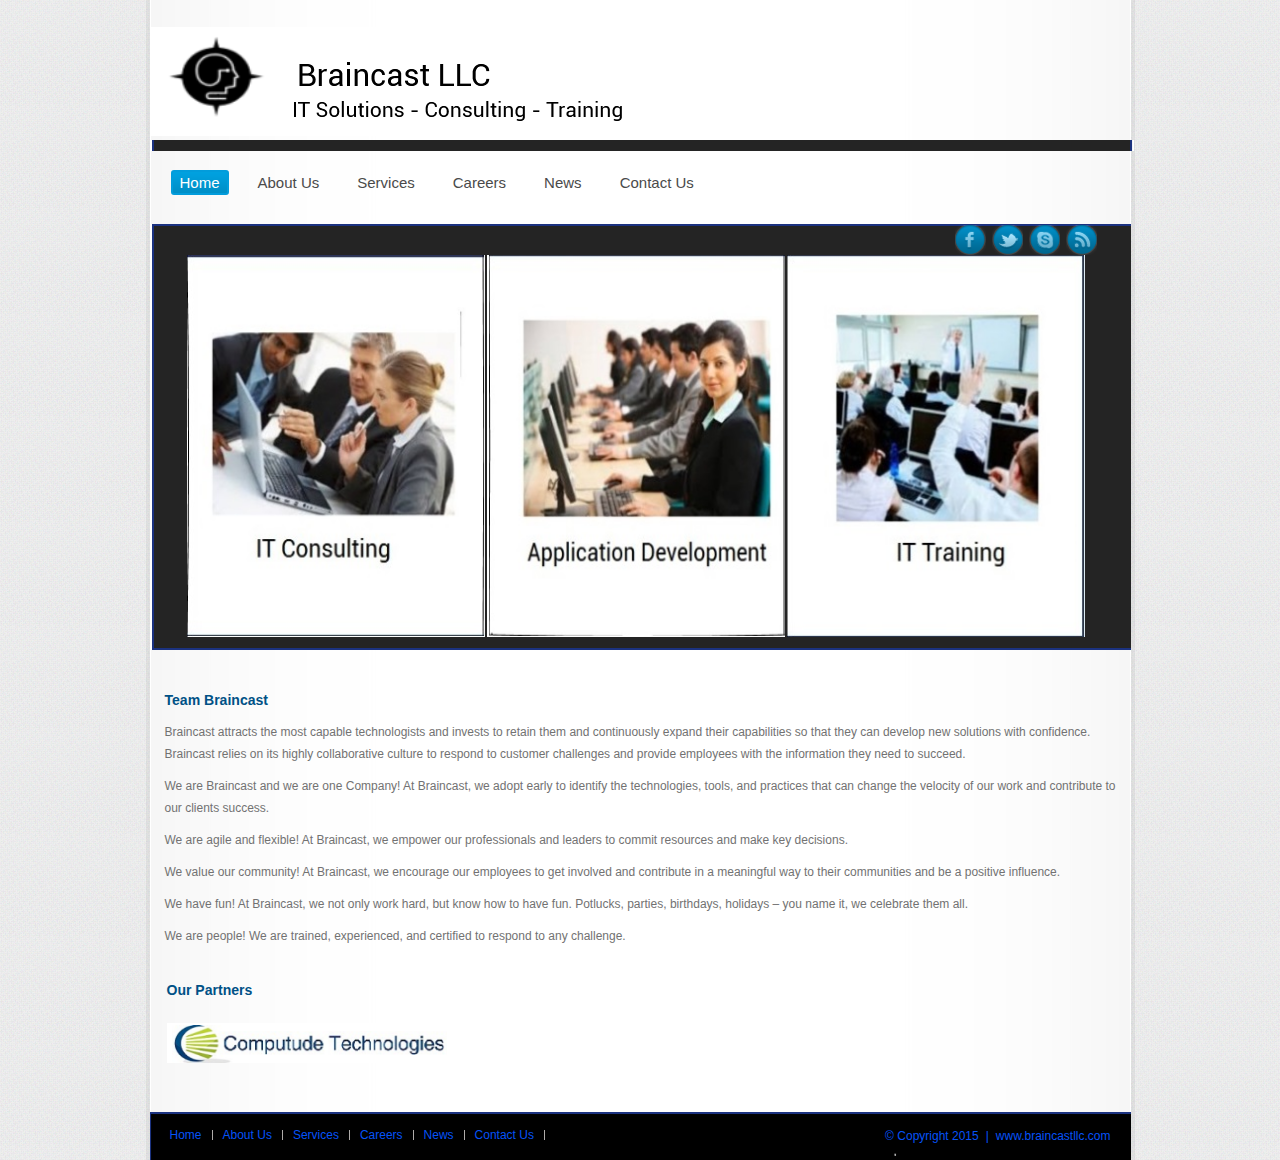
<file: braincastllc.com/index.html>
<!DOCTYPE html>
<html>

<!-- Mirrored from braincastllc.com/ by HTTrack Website Copier/3.x [XR&CO'2014], Thu, 22 Aug 2024 16:59:39 GMT -->
<head>
    <meta charset="utf-8" />
	<meta name="viewport" content="width=device-width, initial-scale=1, minimum-scale=1, maximum-scale=1, user-scalable=0" />
	<title>Braincast</title>
	<link rel="stylesheet" href="css/style.css" type="text/css" media="all" />
	<link rel="stylesheet" type="text/css" href="css/coin-slider.css" />
<script type="text/javascript" src="js/jquery-1.4.2.min.js"></script>
<script type="text/javascript" src="js/script.js"></script>
<script type="text/javascript" src="js/coin-slider.min.js"></script>
    </head>

   <body>
        <form id="form1" runat="server">
<!-- wrapper -->
<div id="wrapper">
	<!-- shell -->
	<div class="shell">
		<!-- container -->
		<div class="container">
            <div></div>
			<div style="height: 17px"></div>
            <div style="height: 109px; background-image:url('css/images/braincast.png'); width: 475px; float:left; margin-top:10px;">
                </div>
            <img src="css/images/slider.png" style="height: 11px; width: 984px" /><div style="height: 12px; width: 979px;" >
                <div style="width: 977px; height:3px;   float:left;">
                    <!--#bdd72e-->
                     &nbsp;</div>

            </div>
			<div id="navigation">
				<ul>
					<li class="active"><a href="index-2.html">Home</a></li>
					<li><a href="AboutUs.html">About Us</a></li>
					<li><a href="Services.html">Services</a></li>
					<li><a href="Careers.html">Careers</a></li>
					<li><a href="#">News</a></li>
					<li><a href="ContactUs.html">Contact Us</a></li>
				</ul>
				<div class="cl">&nbsp;</div>
			</div>
            <div style="height: 23px"></div>
			<!-- end of navigation -->
			<!-- slider-holder -->

            <div class="slider-holder">
                <div class="slider">
					<div class="socials">

						<a href="#" class="facebook-ico">facebook-ico</a>
						<a href="#" class="twitter-ico">twitter-ico</a>
						<a href="#" class="skype-ico">skype-ico</a>
						<a href="#" class="rss-ico">rss-ico</a>
						<!--<div class="cl">&nbsp;</div>-->

					</div>
               <div class='puzzle'>
         <a href="Services.html#fragment1_name"><img src="css/images/img1.jpg" alt="" width="300" height="350" /></a>
         <a href="Services.html#fragment2_name"><img src="css/images/img2.jpg" alt="" width="300" height="350" /></a>
         <a href="Services.html#fragment3_name"><img src="css/images/img3.jpg" alt="" width="300" height="350" /></a>
               </div>
               </div>
               </div>
             <div style="margin-left:15px; margin-right:15px;">

            <h3><span style="color:#005186;">Team Braincast</span> </h3>
         <p style="height: 10px"></p>
            <p>
                <span lang="EN">Braincast attracts the most capable technologists and invests to retain them and continuously expand their capabilities so that they can develop new solutions with confidence. Braincast relies on its highly collaborative culture to respond to customer challenges and provide employees with the information they need to succeed.</span></p>
         <p style="height: 10px"></p>
            <p>
                We are Braincast and we are one Company!<span lang="EN"> At Braincast, we adopt early to identify the technologies, tools, and practices that can change the velocity of our work and contribute to our clients success.</span></p>
         <p style="height: 10px"></p>
            <p>
                We ar<span lang="EN">e agile and flexible! At Braincast, we empower our professionals and leaders to commit resources and make key decisions.</span></p>
         <p style="height: 10px"></p>
            <p>
                <span lang="EN">We value our community! At Braincast, we encourage our employees to get involved and contribute in a meaningful way to their communities and be a positive influence.</span></p>
       <p style="height: 10px"></p>
            <p>
                <span lang="EN">We have fun! At Braincast, we not only work hard, but know how to have fun. Potlucks, parties, birthdays, holidays – you name it, we celebrate them all.</span></p>
       <p style="height: 10px"></p>
            <p>
                 <span lang="EN">We are people! We are trained, experienced, and certified to respond to any challenge. </span>
            </p>
       <p style="height: 10px"></p>
               <p>
                 &nbsp;</p>
            <div style="margin-left:2px; margin-right:2px;"/>
	            <h3><span style="color:#005186;">Our Partners</span></h3>
                 <p>&nbsp;</p>
                       <h2> <img src="css/images/400dpiLogo.png" style="width: 280px; height: 40px" /></h2> &nbsp;&nbsp;
                        &nbsp;&nbsp;
                        <br />
                        <br />

					            </div>
            </div>
           <!-- footer-->
           <div id="footer" style="background-image:url('css/images/footer.png')">
               <div class="footer-nav">
					<ul>
						<li class="active"><a href="index-2.html">Home</a></li>
					<li><a href="AboutUs.html">About Us</a></li>
					<li><a href="Services.html">Services</a></li>
					<li><a href="Careers.html">Careers</a></li>
					<li><a href="#">News</a></li>
					<li><a href="ContactUs.html">Contact Us</a></li>
					</ul>
					<div class="cl">&nbsp;</div>
				</div>
				<p class="copy">&copy; Copyright 2015<span>|</span>www.braincastllc.com <a href="#" target="_blank"></a></p>
				<div class="cl">&nbsp;</div>
			</div>
			<!-- end of footer -->
          </div>
    </div>
                           </form>
       </body>

<!-- Mirrored from braincastllc.com/ by HTTrack Website Copier/3.x [XR&CO'2014], Thu, 22 Aug 2024 16:59:56 GMT -->
</html>
</file>
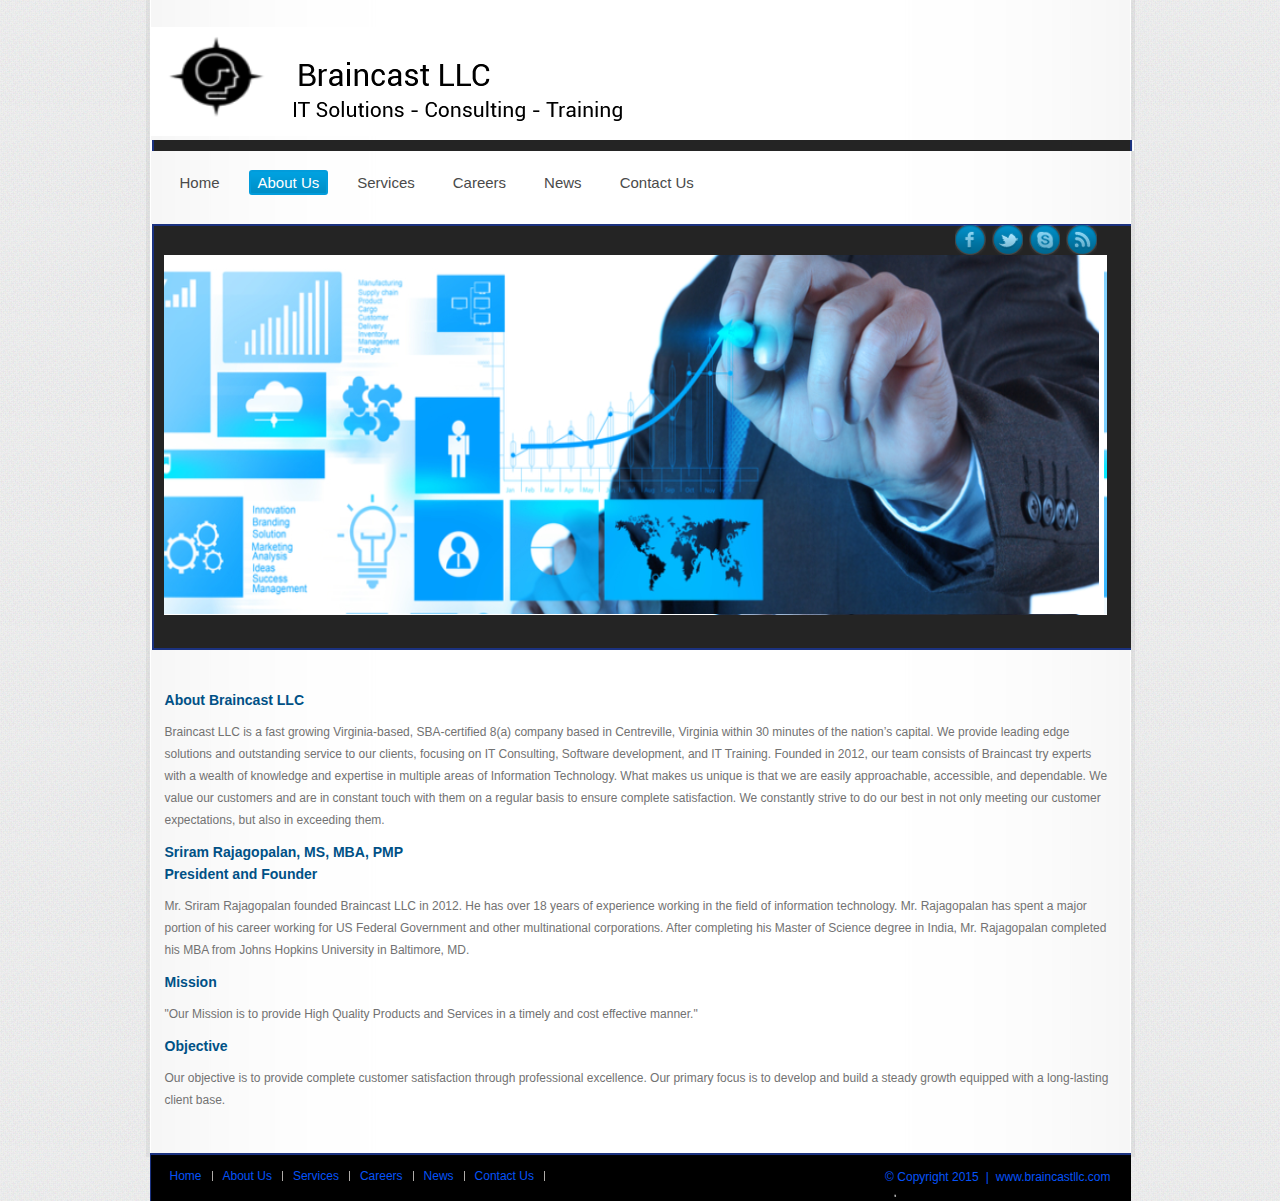
<file: braincastllc.com/AboutUs.html>
﻿<!DOCTYPE html>

<html xmlns="http://www.w3.org/1999/xhtml">


<!-- Mirrored from braincastllc.com/AboutUs.html by HTTrack Website Copier/3.x [XR&CO'2014], Thu, 22 Aug 2024 17:00:31 GMT -->
<head>
    <meta charset="utf-8" />
	<meta name="viewport" content="width=device-width, initial-scale=1, minimum-scale=1, maximum-scale=1, user-scalable=0" />
	<title>Braincast</title>
	<link rel="stylesheet" href="css/style.css" type="text/css" media="all" />
	<link rel="stylesheet" type="text/css" href="css/coin-slider.css" />
<script type="text/javascript" src="js/jquery-1.4.2.min.js"></script>
<script type="text/javascript" src="js/script.js"></script>
<script type="text/javascript" src="js/coin-slider.min.js"></script>
</head>
<body>
    <form id="form1" runat="server">
<!-- wrapper -->
<div id="wrapper">
	<!-- shell -->
	<div class="shell">
		<!-- container -->
		<div class="container">
            <div></div>
			<div style="height: 17px"></div>
            <div style="height: 109px; background-image:url('css/images/braincast.png'); width: 475px; float:left; margin-top:10px;">
                </div>
            <img src="css/images/slider.png" style="height: 11px; width: 984px" /><div style="height: 12px; width: 979px;" >
                <div style="width: 977px; height:3px;   float:left;">
                    <!--#bdd72e-->
                     &nbsp;</div>
             
            </div>
			<div id="navigation">
				
				<ul>
					<li><a href="index-2.html">Home</a></li>
					<li class="active"><a href="AboutUs.html">About Us</a></li>
					<li><a href="Services.html">Services</a></li>
					<li><a href="Careers.html">Careers</a></li>
					<li><a href="News.html">News</a></li>
					<li><a href="ContactUs.html">Contact Us</a></li>
				</ul>
				<div class="cl">&nbsp;</div>
			</div>
            <div style="height: 23px"></div>
			<!-- end of navigation -->
			<!-- slider-holder -->
           <div class="slider-holder">
                <div class="slider">
					<div class="socials">
						<a href="#" class="facebook-ico">facebook-ico</a>
						<a href="#" class="twitter-ico">twitter-ico</a>
						<a href="#" class="skype-ico">skype-ico</a>
						<a href="#" class="rss-ico">rss-ico</a>
						<div class="cl">&nbsp;</div>
					</div>
      <div class="slider1"> 
        <div id="coin-slider" style="margin-top:0px;"><a href="#"><img src="css/images/aboutus.png" width="960" alt="" /></a> <a href="#"><img src="css/images/cloud.jpg" width="960" alt="" /></a> <a href="#"><img src="css/images/slide2.jpg" width="960" height="360" alt="" /></a> </div>
 <div class="clr"></div>
      </div>
      </div>
               </div>
               
 <div style="margin-left:15px; margin-right:15px;">

						<h3><span style="color:#005186;">About Braincast LLC </span> </h3>
        <p style="height: 10px"></p>
						<p> <span lang="EN">Braincast LLC is a fast growing Virginia-based, SBA-certified 8(a) company based in Centreville, Virginia within 30 minutes of the nation’s capital. We provide leading edge solutions and outstanding service to our clients, focusing on IT Consulting, Software development, and IT Training. Founded in 2012, our team consists of Braincast try experts with a wealth of knowledge and expertise in multiple areas of Information Technology. What makes us unique is that we are easily approachable, accessible, and dependable. We value our customers and are in constant touch with them on a regular basis to ensure complete satisfaction. We constantly strive to do our best in not only meeting our customer expectations, but also in exceeding them.&nbsp;</span></p>
	    <p style="height: 10px"></p>
            <div class="col">
						<h3><span style="color:#005186;">Sriram Rajagopalan, MS, MBA, PMP </span></h3>
            </div>
            <div class="col">
						<h3><span style="color:#005186;">President and Founder</span></h3>
         <p style="height: 10px"></p>
                        <p>
                            <span>Mr. Sriram Rajagopalan founded Braincast LLC in 2012. He has over 18 years of experience working in the field of information technology. Mr. Rajagopalan has spent a major portion of his career working for US Federal Government and other multinational corporations. After completing his Master of Science degree in India, Mr. Rajagopalan completed his MBA from Johns Hopkins University in Baltimore, MD.</span></p>
         <p style="height: 10px"></p>
            </div>
            <div class="col">
						<h3><span style="color:#005186;">Mission</span></h3>
                <p style="height: 10px"></p>
						<p> <span lang="EN">"Our Mission is to provide High Quality Products and Services in a timely and cost effective manner."&nbsp;</span></p>
					<p style="height: 10px"></p>
            </div>
     <div class="col">
						<h3><span style="color:#005186;">Objective</span></h3>
                <p style="height: 10px"></p>
						<div>
                            <p class="MsoNormal">
                                <span>Our objective is to provide complete customer satisfaction through professional excellence. Our primary focus is to develop and build a steady growth equipped with a long-lasting client base.</span></p>
                        </div>
						<p>&nbsp;</p>
					<p style="height: 20px"></p>
            </div>
     </div>
            </div>
           <!-- footer-->
           <div id="footer" style="background-image:url('css/images/footer.png')"/>
				<div class="footer-nav">
					<ul>
						<li class="active"><a href="index-2.html">Home</a></li>
					<li><a href="AboutUs.html">About Us</a></li>
					<li><a href="Services.html">Services</a></li>
					<li><a href="Careers.html">Careers</a></li>
					<li><a href="#">News</a></li>
					<li><a href="ContactUs.html">Contact Us</a></li>
					</ul>
					<div class="cl">&nbsp;</div>
				</div>
				<p class="copy">© Copyright 2015<span>|</span>www.braincastllc.com <a href="#" target="_blank"></a></p>
				<div class="cl">&nbsp;</div>
			</div>
   
			<!-- end of footer -->
            </div>
           
        </form>
</body>

<!-- Mirrored from braincastllc.com/AboutUs.html by HTTrack Website Copier/3.x [XR&CO'2014], Thu, 22 Aug 2024 17:00:55 GMT -->
</html>
</file>
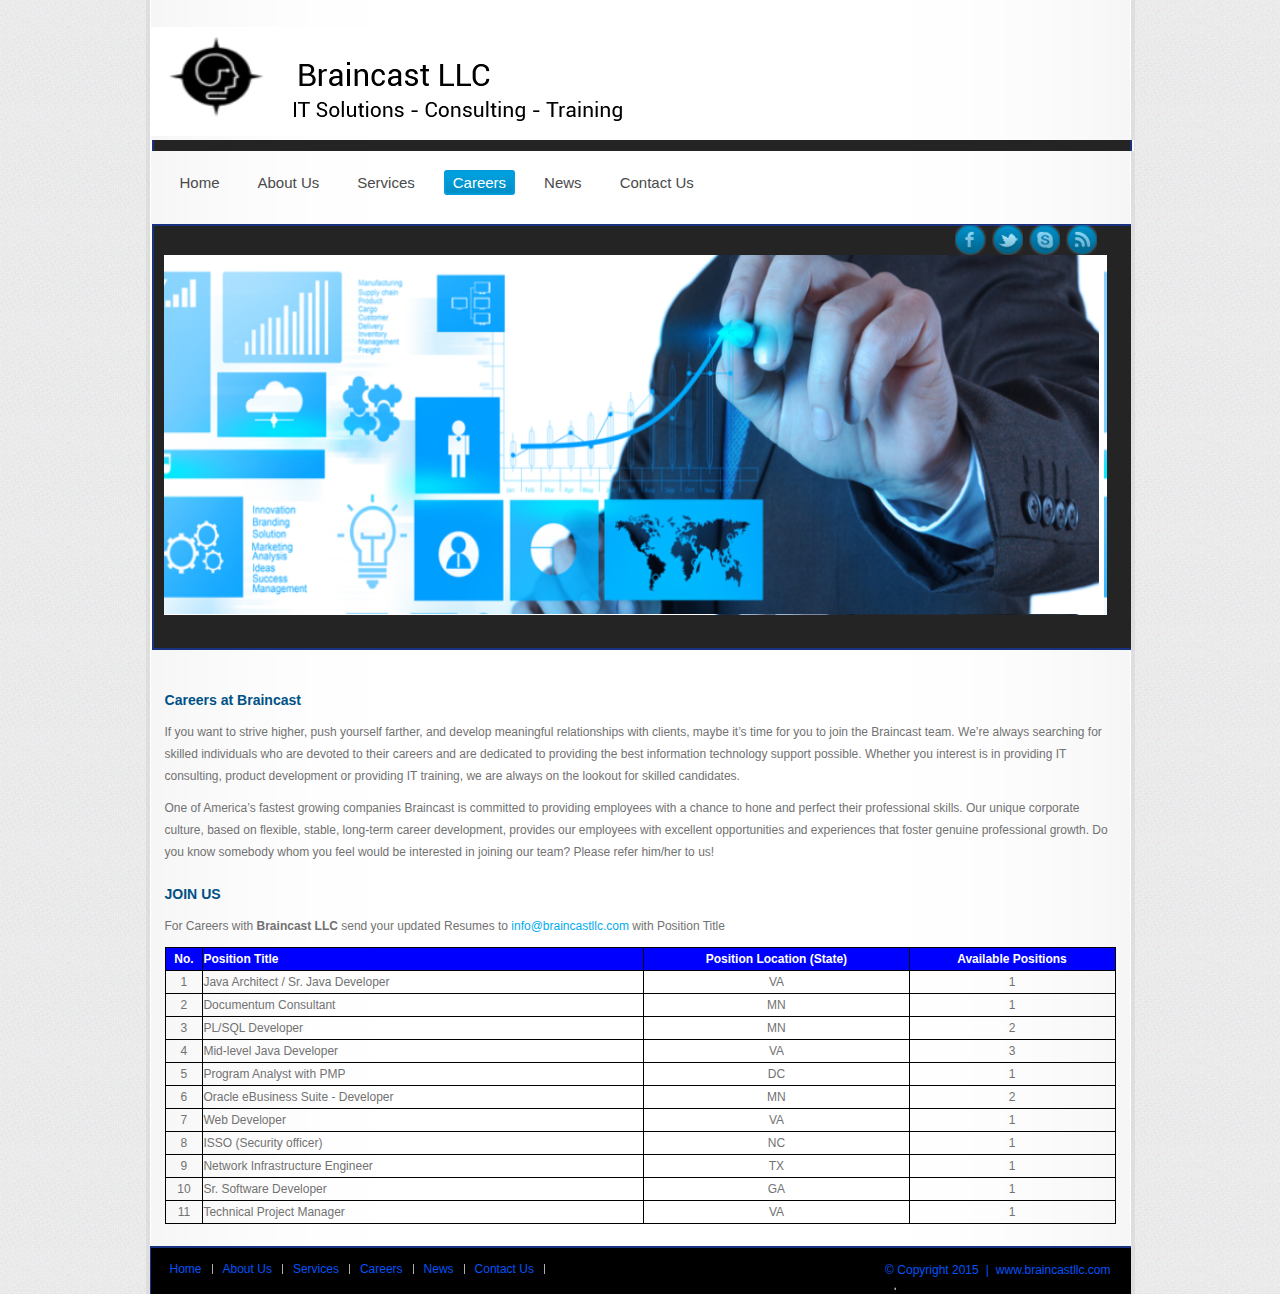
<file: braincastllc.com/Careers.html>
<!DOCTYPE html>

<html xmlns="http://www.w3.org/1999/xhtml">


<!-- Mirrored from braincastllc.com/Careers.html by HTTrack Website Copier/3.x [XR&CO'2014], Thu, 22 Aug 2024 17:00:56 GMT -->
<head>
    <meta charset="utf-8" />
	<meta name="viewport" content="width=device-width, initial-scale=1, minimum-scale=1, maximum-scale=1, user-scalable=0" />
	<title>Braincast</title>
	<link rel="stylesheet" href="css/style.css" type="text/css" media="all" />
	<link rel="stylesheet" type="text/css" href="css/coin-slider.css" />
<script type="text/javascript" src="js/jquery-1.4.2.min.js"></script>
<script type="text/javascript" src="js/script.js"></script>
<script type="text/javascript" src="js/coin-slider.min.js"></script>
    <style type="text/css">
        .auto-style2
        {
            width: 440px;
        }
        table, th, td {
    border: 1px solid black;
    border-collapse: collapse;
    }
        th   {background-color:blue;text-align:center;}
    </style>
</head>
<body>
    <form id="form1" runat="server">
<!-- wrapper -->
<div id="wrapper">
	<!-- shell -->
	<div class="shell">
		<!-- container -->
		<div class="container">
            <div></div>
			<div style="height: 17px"></div>
            <div style="height: 109px; background-image:url('css/images/braincast.png'); width: 475px; float:left; margin-top:10px;">
                </div>
            <img src="css/images/slider.png" style="height: 11px; width: 984px" /><div style="height: 12px; width: 979px;" >
                <div style="width: 977px; height:3px;   float:left;">
                    <!--#bdd72e-->
                     &nbsp;</div>

            </div>
			<div id="navigation">
				<ul>
					<li><a href="index-2.html">Home</a></li>
					<li><a href="AboutUs.html">About Us</a></li>
					<li><a href="Services.html">Services</a></li>
					<li class="active"><a href="Careers.html">Careers</a></li>
					<li><a href="#">News</a></li>
					<li><a href="ContactUs.html">Contact Us</a></li>
				</ul>
				<div class="cl">&nbsp;</div>
			</div>
            <div style="height: 23px"></div>
			<!-- end of navigation -->
			<!-- slider-holder -->
           <div class="slider-holder">
                <div class="slider">
					<div class="socials">
						<a href="#" class="facebook-ico">facebook-ico</a>
						<a href="#" class="twitter-ico">twitter-ico</a>
						<a href="#" class="skype-ico">skype-ico</a>
						<a href="#" class="rss-ico">rss-ico</a>
						<div class="cl">&nbsp;</div>
					</div>
      <div class="slider1">
        <div id="coin-slider" style="margin-top:0px;"> <a href="#"><img src="css/images/aboutus.png" width="960" alt="" /></a> <a href="#"><img src="css/images/cloud.jpg" width="960" height="360" alt="" /></a> <a href="#"><img src="css/images/slide2.jpg" width="960" height="360" alt="" /></a> </div>
 <div class="clr"></div>
      </div>
      </div>
               </div>
 <div style="margin-left:15px; margin-right:15px;">

            <h3><span style="color:#005186;">Careers at Braincast</span> </h3>
             <p style="height: 10px"/>
            <p>
                <span lang="EN">If you want to strive higher, push yourself farther, and develop meaningful relationships with clients, maybe it’s time for you to join the Braincast team. We’re always searching for skilled individuals who are devoted to their careers and are dedicated to providing the best information technology support possible. Whether you interest is in providing IT consulting, product development or providing IT training, we are always on the lookout for skilled candidates.</span></p>
          <p style="height: 10px">
                <span>
                <br />
                </span>
                </p>
                <p>
                <span lang="EN">One of America’s fastest growing companies Braincast is committed to providing employees with a chance to hone and perfect their professional skills. Our unique corporate culture, based on flexible, stable, long-term career development, provides our employees with excellent opportunities and experiences that foster genuine professional growth. Do you know somebody whom you feel would be interested in joining our team? Please refer him/her to us!</span>
            </p>
            <p style="height: 10px">
                &nbsp;</p>
            <p style="height: 10px">

            </p>
              <div class="col">
                <h3><span style="color:#005186;">JOIN US</span> </h3>
                <p style="height: 10px"></p>
                <p>For Careers with <strong>Braincast LLC </strong> send your updated Resumes to <a>info@braincastllc.com</a> with Position Title </p>
					</div>

               <p style="height: 10px"></p>
      <div>
     <table style="width:100%; text-align:left" >
    <tr>
    <th><p style="color:white">No.</p></th>
    <th><p style="text-align:left; color:white">Position Title</p></th>
    <th><p style="color:white">Position Location (State)</p> </th>
    <th><p style="color:white">Available Positions</p></th>
  </tr>
     <tr>
     <td><p style="text-align:center;">1</p></td>
     <td class="auto-style2">Java Architect / Sr. Java Developer</td>
     <td><p style="text-align:center;">VA</p></td>
     <td><p style="text-align:center;">1</p></td>
    </tr>
   <tr>
    <td><p style="text-align:center;">2</p></td>
    <td class="auto-style2">Documentum Consultant</td>
    <td><p style="text-align:center;">MN</p></td>
    <td><p style="text-align:center;">1</p></td>
    </tr>
    <tr>
    <td><p style="text-align:center;">3</p></td>
    <td class="auto-style2">PL/SQL Developer</td>
    <td><p style="text-align:center;">MN</p></td>
    <td><p style="text-align:center;">2</p></td>
    </tr>
     <tr>
    <td><p style="text-align:center;">4</p></td>
    <td class="auto-style2">Mid-level Java Developer</td>
    <td><p style="text-align:center;">VA</p></td>
    <td><p style="text-align:center;">3</p></td>
    </tr>
     <tr>
    <td><p style="text-align:center;">5</p></td>
    <td class="auto-style2">Program Analyst with PMP</td>
    <td><p style="text-align:center;">DC</p></td>
    <td><p style="text-align:center;">1</p></td>
    </tr>
      <tr>
    <td><p style="text-align:center;">6</p></td>
    <td class="auto-style2">Oracle eBusiness Suite - Developer</td>
    <td><p style="text-align:center;">MN</p></td>
    <td><p style="text-align:center;">2</p></td>
    </tr>
      <tr>
    <td><p style="text-align:center;">7</p></td>
    <td class="auto-style2">Web Developer</td>
    <td><p style="text-align:center;">VA</p></td>
    <td><p style="text-align:center;">1</p></td>
    </tr>
      <tr>
    <td><p style="text-align:center;">8</p></td>
    <td class="auto-style2">ISSO (Security officer)</td>
    <td><p style="text-align:center;">NC</p></td>
    <td><p style="text-align:center;">1</p></td>
    </tr>
     <tr>
    <td><p style="text-align:center;">9</p></td>
    <td class="auto-style2">Network Infrastructure Engineer</td>
    <td><p style="text-align:center;">TX</p></td>
    <td><p style="text-align:center;">1</p></td>
    </tr>
      <tr>
    <td><p style="text-align:center;">10</p></td>
    <td class="auto-style2">Sr. Software Developer</td>
    <td><p style="text-align:center;">GA</p></td>
    <td><p style="text-align:center;">1</p></td>
    </tr>
       <tr>
    <td><p style="text-align:center;">11</p></td>
    <td class="auto-style2">Technical Project Manager</td>
    <td><p style="text-align:center;">VA</p></td>
    <td><p style="text-align:center;">1</p></td>
    </tr>

</table>
     </div>
            </div>
            <br />
           <div id="footer" style="background-image:url('css/images/footer.png')"/>
				<div class="footer-nav">
					<ul>
					<li><a href="index-2.html">Home</a></li>
					<li><a href="AboutUs.html">About Us</a></li>
					<li><a href="Services.html">Services</a></li>
					<li class="active"><a href="Careers.html">Careers</a></li>
					<li><a href="#">News</a></li>
					<li><a href="ContactUs.html">Contact Us</a></li>
					</ul>
					<div class="cl">&nbsp;</div>
				</div>
				<p class="copy">&copy; Copyright 2015<span>|</span>www.braincastllc.com <a href="#" target="_blank"></a></p>
				<div class="cl">&nbsp;</div>
            </div>
        </div>
    </div>
        </form>
</body>

<!-- Mirrored from braincastllc.com/Careers.html by HTTrack Website Copier/3.x [XR&CO'2014], Thu, 22 Aug 2024 17:00:56 GMT -->
</html>
</file>
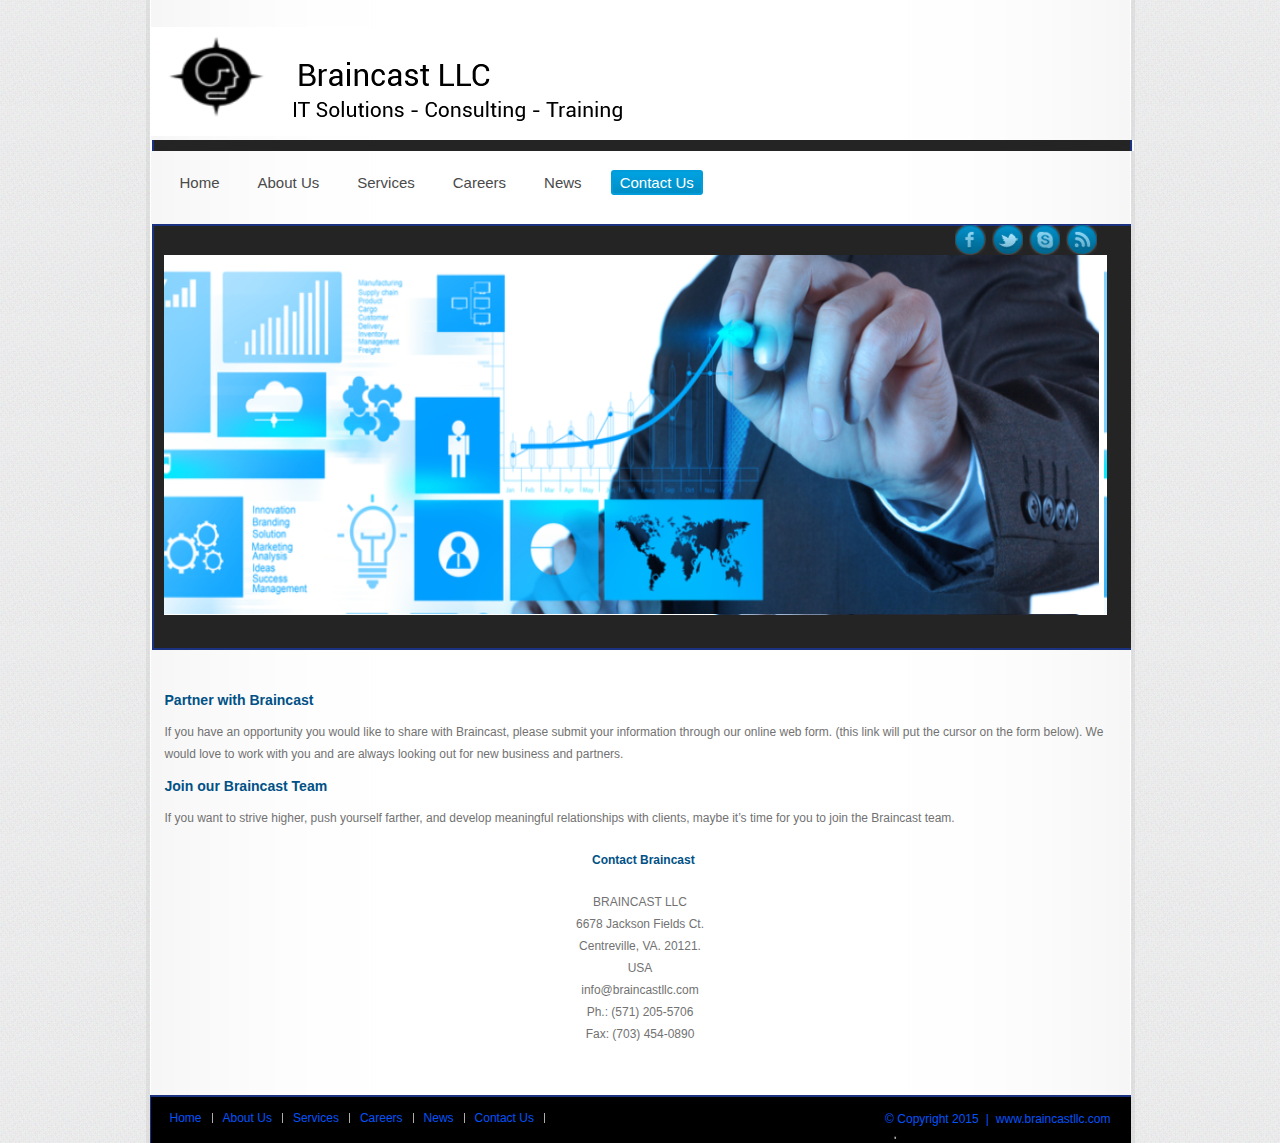
<file: braincastllc.com/ContactUs.html>
﻿<!DOCTYPE html>

<html xmlns="http://www.w3.org/1999/xhtml">

<!-- Mirrored from braincastllc.com/ContactUs.html by HTTrack Website Copier/3.x [XR&CO'2014], Thu, 22 Aug 2024 17:00:56 GMT -->
<head>
    <meta charset="utf-8" />
	<meta name="viewport" content="width=device-width, initial-scale=1, minimum-scale=1, maximum-scale=1, user-scalable=0" />
	<title>Braincast</title>
	<link rel="stylesheet" href="css/style.css" type="text/css" media="all" />
	<link rel="stylesheet" type="text/css" href="css/coin-slider.css" />
<script type="text/javascript" src="js/jquery-1.4.2.min.js"></script>
<script type="text/javascript" src="js/script.js"></script>
<script type="text/javascript" src="js/coin-slider.min.js"></script>
</head>
<body>
    <form id="form1" runat="server">
<!-- wrapper -->
<div id="wrapper">
	<!-- shell -->
	<div class="shell">
		<!-- container -->
		<div class="container">
            <div></div>
			<div style="height: 17px"></div>
            <div style="height: 109px; background-image:url('css/images/braincast.png'); width: 475px; float:left; margin-top:10px;">
                </div>
            <img src="css/images/slider.png" style="height: 11px; width: 984px" /><div style="height: 12px; width: 979px;" >
                <div style="width: 977px; height:3px;   float:left;">
                    <!--#bdd72e-->
                     &nbsp;</div>
             
            </div>
			<div id="navigation">
				<ul>
					<li><a href="index-2.html">Home</a></li>
					<li><a href="AboutUs.html">About Us</a></li>
					<li><a href="Services.html">Services</a></li>
					<li><a href="Careers.html">Careers</a></li>
					<li><a href="#">News</a></li>
					<li class="active"><a href="ContactUs.html">Contact Us</a></li>
				</ul>
				<div class="cl">&nbsp;</div>
			</div>
            <div style="height: 23px"></div>
			<!-- end of navigation -->
			<!-- slider-holder -->
           <div class="slider-holder">
                <div class="slider">
					<div class="socials">
						<a href="#" class="facebook-ico">facebook-ico</a>
						<a href="#" class="twitter-ico">twitter-ico</a>
						<a href="#" class="skype-ico">skype-ico</a>
						<a href="#" class="rss-ico">rss-ico</a>
						<div class="cl">&nbsp;</div>
					</div>
      <div class="slider1"> 
          <div id="coin-slider" style="margin-top:0px;"><a href="#"><img src="css/images/aboutus.png" width="960" alt="" /></a> <a href="#"><img src="css/images/cloud.jpg" width="960" height="360" alt="" /></a> <a href="#"><img src="css/images/slide2.jpg" width="960" height="360" alt="" /></a> </div>
    
 <div class="clr"></div>
      </div>
      </div>
               </div>
            
        
 <div style="margin-left:15px; margin-right:15px;">

            <h3><span style="color:#005186;">Partner with Braincast</span> </h3>
          <p style="height: 10px"></p> 
        <p> <span lang="EN">If you have an opportunity you would like to share with Braincast, please submit your information through our online web form. (this link will put the cursor on the form below). We would love to work with you and are always looking out for new business and partners.</span>
        </p>
          <p style="height: 10px"></p>  
            <h3><span style="color:#005186;">Join our Braincast Team</span> </h3>
          <p style="height: 10px"></p>   
        <p> <span lang="EN">If you want to strive higher, push yourself farther, and develop meaningful relationships with clients, maybe it’s time for you to join the Braincast team.</span></p>
         <p style="height: 20px"></p> 
     <div style="margin-left:15px; margin-right:15px;text-align:left">
     <h4 style="text-align:center;"><span style="color:#005186;">&nbsp; Contact Braincast</span> </h4>
       <p style="height: 20px"></p>
        <p style="text-align:center;">BRAINCAST LLC<br />6678 Jackson Fields Ct.<br />Centreville, VA. 20121.<br/>
          USA<br/>info@braincastllc.com<br/>Ph.: (571) 205-5706<br/>Fax: (703) 454-0890  
        </p></div>
       <p style="height: 30px"></p>
             
           </div>                 
         <p style="height: 20px"></p>  
           <!-- footer-->
           <div id="footer" style="background-image:url('css/images/footer.png')"/>
               <div class="footer-nav">
					<ul>
						<li class="active"><a href="index-2.html">Home</a></li>
					<li><a href="AboutUs.html">About Us</a></li>
					<li><a href="Services.html">Services</a></li>
					<li><a href="Careers.html">Careers</a></li>
					<li><a href="#">News</a></li>
					<li><a href="ContactUs.html">Contact Us</a></li>
					</ul>
					<div class="cl">&nbsp;</div>
				</div>
				<p class="copy">&copy; Copyright 2015<span>|</span>www.braincastllc.com <a href="#" target="_blank"></a></p>
				<div class="cl">&nbsp;</div>
			</div>
			<!-- end of footer -->
           
        </div>
   </div>
        </form>
</body>

<!-- Mirrored from braincastllc.com/ContactUs.html by HTTrack Website Copier/3.x [XR&CO'2014], Thu, 22 Aug 2024 17:00:56 GMT -->
</html>
</file>
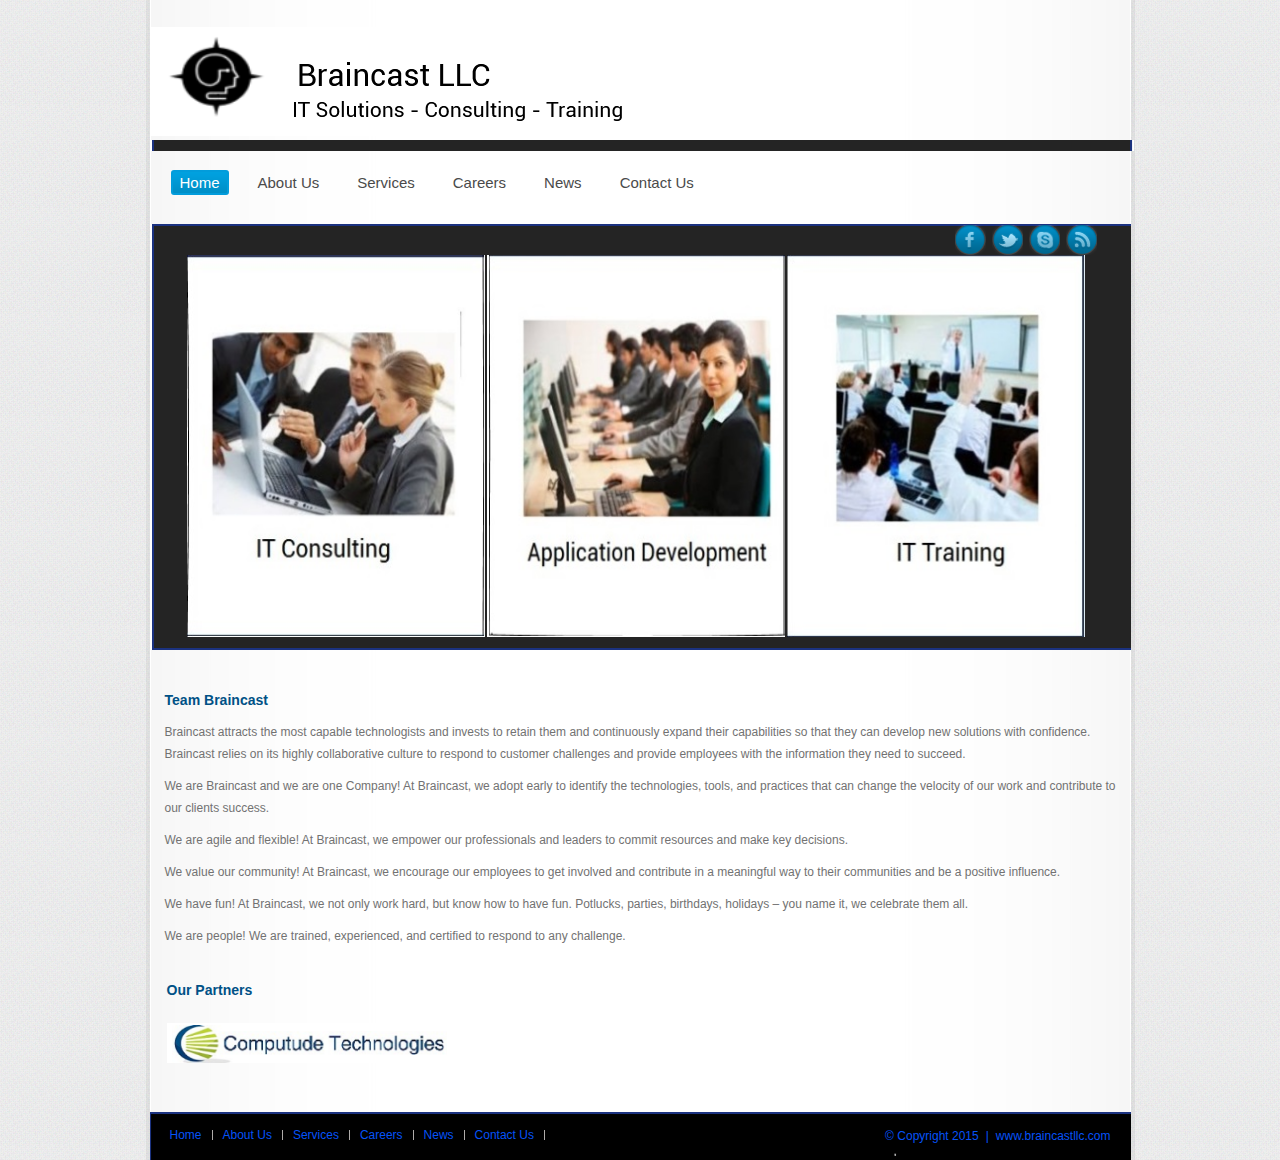
<file: braincastllc.com/index-2.html>
<!DOCTYPE html>
<html>

<!-- Mirrored from braincastllc.com/index.html by HTTrack Website Copier/3.x [XR&CO'2014], Thu, 22 Aug 2024 17:00:31 GMT -->
<head>
    <meta charset="utf-8" />
	<meta name="viewport" content="width=device-width, initial-scale=1, minimum-scale=1, maximum-scale=1, user-scalable=0" />
	<title>Braincast</title>
	<link rel="stylesheet" href="css/style.css" type="text/css" media="all" />
	<link rel="stylesheet" type="text/css" href="css/coin-slider.css" />
<script type="text/javascript" src="js/jquery-1.4.2.min.js"></script>
<script type="text/javascript" src="js/script.js"></script>
<script type="text/javascript" src="js/coin-slider.min.js"></script>
    </head>

   <body>
        <form id="form1" runat="server">
<!-- wrapper -->
<div id="wrapper">
	<!-- shell -->
	<div class="shell">
		<!-- container -->
		<div class="container">
            <div></div>
			<div style="height: 17px"></div>
            <div style="height: 109px; background-image:url('css/images/braincast.png'); width: 475px; float:left; margin-top:10px;">
                </div>
            <img src="css/images/slider.png" style="height: 11px; width: 984px" /><div style="height: 12px; width: 979px;" >
                <div style="width: 977px; height:3px;   float:left;">
                    <!--#bdd72e-->
                     &nbsp;</div>

            </div>
			<div id="navigation">
				<ul>
					<li class="active"><a href="index-2.html">Home</a></li>
					<li><a href="AboutUs.html">About Us</a></li>
					<li><a href="Services.html">Services</a></li>
					<li><a href="Careers.html">Careers</a></li>
					<li><a href="#">News</a></li>
					<li><a href="ContactUs.html">Contact Us</a></li>
				</ul>
				<div class="cl">&nbsp;</div>
			</div>
            <div style="height: 23px"></div>
			<!-- end of navigation -->
			<!-- slider-holder -->

            <div class="slider-holder">
                <div class="slider">
					<div class="socials">

						<a href="#" class="facebook-ico">facebook-ico</a>
						<a href="#" class="twitter-ico">twitter-ico</a>
						<a href="#" class="skype-ico">skype-ico</a>
						<a href="#" class="rss-ico">rss-ico</a>
						<!--<div class="cl">&nbsp;</div>-->

					</div>
               <div class='puzzle'>
         <a href="Services.html#fragment1_name"><img src="css/images/img1.jpg" alt="" width="300" height="350" /></a>
         <a href="Services.html#fragment2_name"><img src="css/images/img2.jpg" alt="" width="300" height="350" /></a>
         <a href="Services.html#fragment3_name"><img src="css/images/img3.jpg" alt="" width="300" height="350" /></a>
               </div>
               </div>
               </div>
             <div style="margin-left:15px; margin-right:15px;">

            <h3><span style="color:#005186;">Team Braincast</span> </h3>
         <p style="height: 10px"></p>
            <p>
                <span lang="EN">Braincast attracts the most capable technologists and invests to retain them and continuously expand their capabilities so that they can develop new solutions with confidence. Braincast relies on its highly collaborative culture to respond to customer challenges and provide employees with the information they need to succeed.</span></p>
         <p style="height: 10px"></p>
            <p>
                We are Braincast and we are one Company!<span lang="EN"> At Braincast, we adopt early to identify the technologies, tools, and practices that can change the velocity of our work and contribute to our clients success.</span></p>
         <p style="height: 10px"></p>
            <p>
                We ar<span lang="EN">e agile and flexible! At Braincast, we empower our professionals and leaders to commit resources and make key decisions.</span></p>
         <p style="height: 10px"></p>
            <p>
                <span lang="EN">We value our community! At Braincast, we encourage our employees to get involved and contribute in a meaningful way to their communities and be a positive influence.</span></p>
       <p style="height: 10px"></p>
            <p>
                <span lang="EN">We have fun! At Braincast, we not only work hard, but know how to have fun. Potlucks, parties, birthdays, holidays – you name it, we celebrate them all.</span></p>
       <p style="height: 10px"></p>
            <p>
                 <span lang="EN">We are people! We are trained, experienced, and certified to respond to any challenge. </span>
            </p>
       <p style="height: 10px"></p>
               <p>
                 &nbsp;</p>
            <div style="margin-left:2px; margin-right:2px;"/>
	            <h3><span style="color:#005186;">Our Partners</span></h3>
                 <p>&nbsp;</p>
                       <h2> <img src="css/images/400dpiLogo.png" style="width: 280px; height: 40px" /></h2> &nbsp;&nbsp;
                        &nbsp;&nbsp;
                        <br />
                        <br />

					            </div>
            </div>
           <!-- footer-->
           <div id="footer" style="background-image:url('css/images/footer.png')">
               <div class="footer-nav">
					<ul>
						<li class="active"><a href="index-2.html">Home</a></li>
					<li><a href="AboutUs.html">About Us</a></li>
					<li><a href="Services.html">Services</a></li>
					<li><a href="Careers.html">Careers</a></li>
					<li><a href="#">News</a></li>
					<li><a href="ContactUs.html">Contact Us</a></li>
					</ul>
					<div class="cl">&nbsp;</div>
				</div>
				<p class="copy">&copy; Copyright 2015<span>|</span>www.braincastllc.com <a href="#" target="_blank"></a></p>
				<div class="cl">&nbsp;</div>
			</div>
			<!-- end of footer -->
          </div>
    </div>
                           </form>
       </body>

<!-- Mirrored from braincastllc.com/index.html by HTTrack Website Copier/3.x [XR&CO'2014], Thu, 22 Aug 2024 17:00:31 GMT -->
</html>
</file>
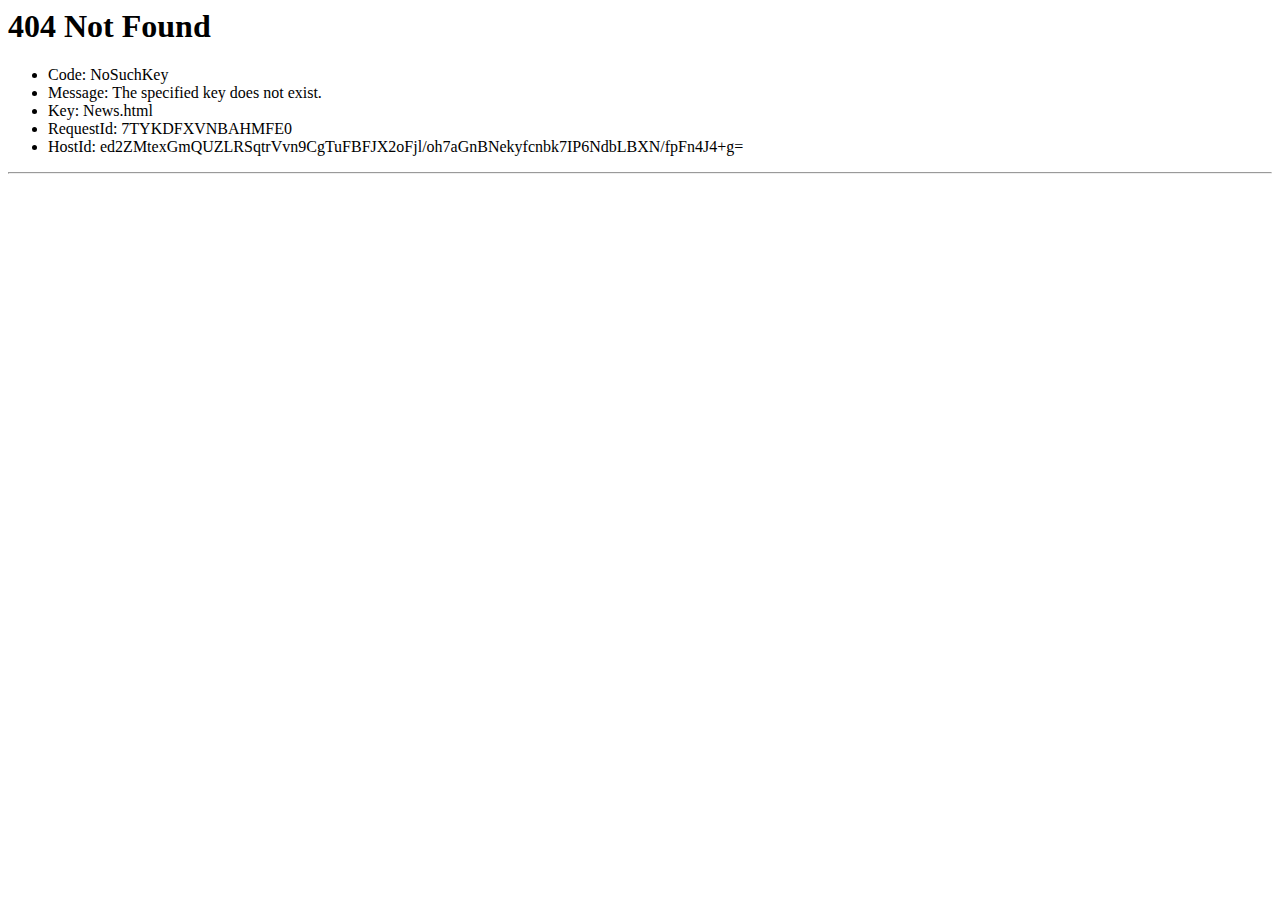
<file: braincastllc.com/News.html>
<html>
<head><title>404 Not Found</title></head>
<body>
<h1>404 Not Found</h1>
<ul>
<li>Code: NoSuchKey</li>
<li>Message: The specified key does not exist.</li>
<li>Key: News.html</li>
<li>RequestId: 7TYKDFXVNBAHMFE0</li>
<li>HostId: ed2ZMtexGmQUZLRSqtrVvn9CgTuFBFJX2oFjl/oh7aGnBNekyfcnbk7IP6NdbLBXN/fpFn4J4+g=</li>
</ul>
<hr/>
</body>
</html>
</file>
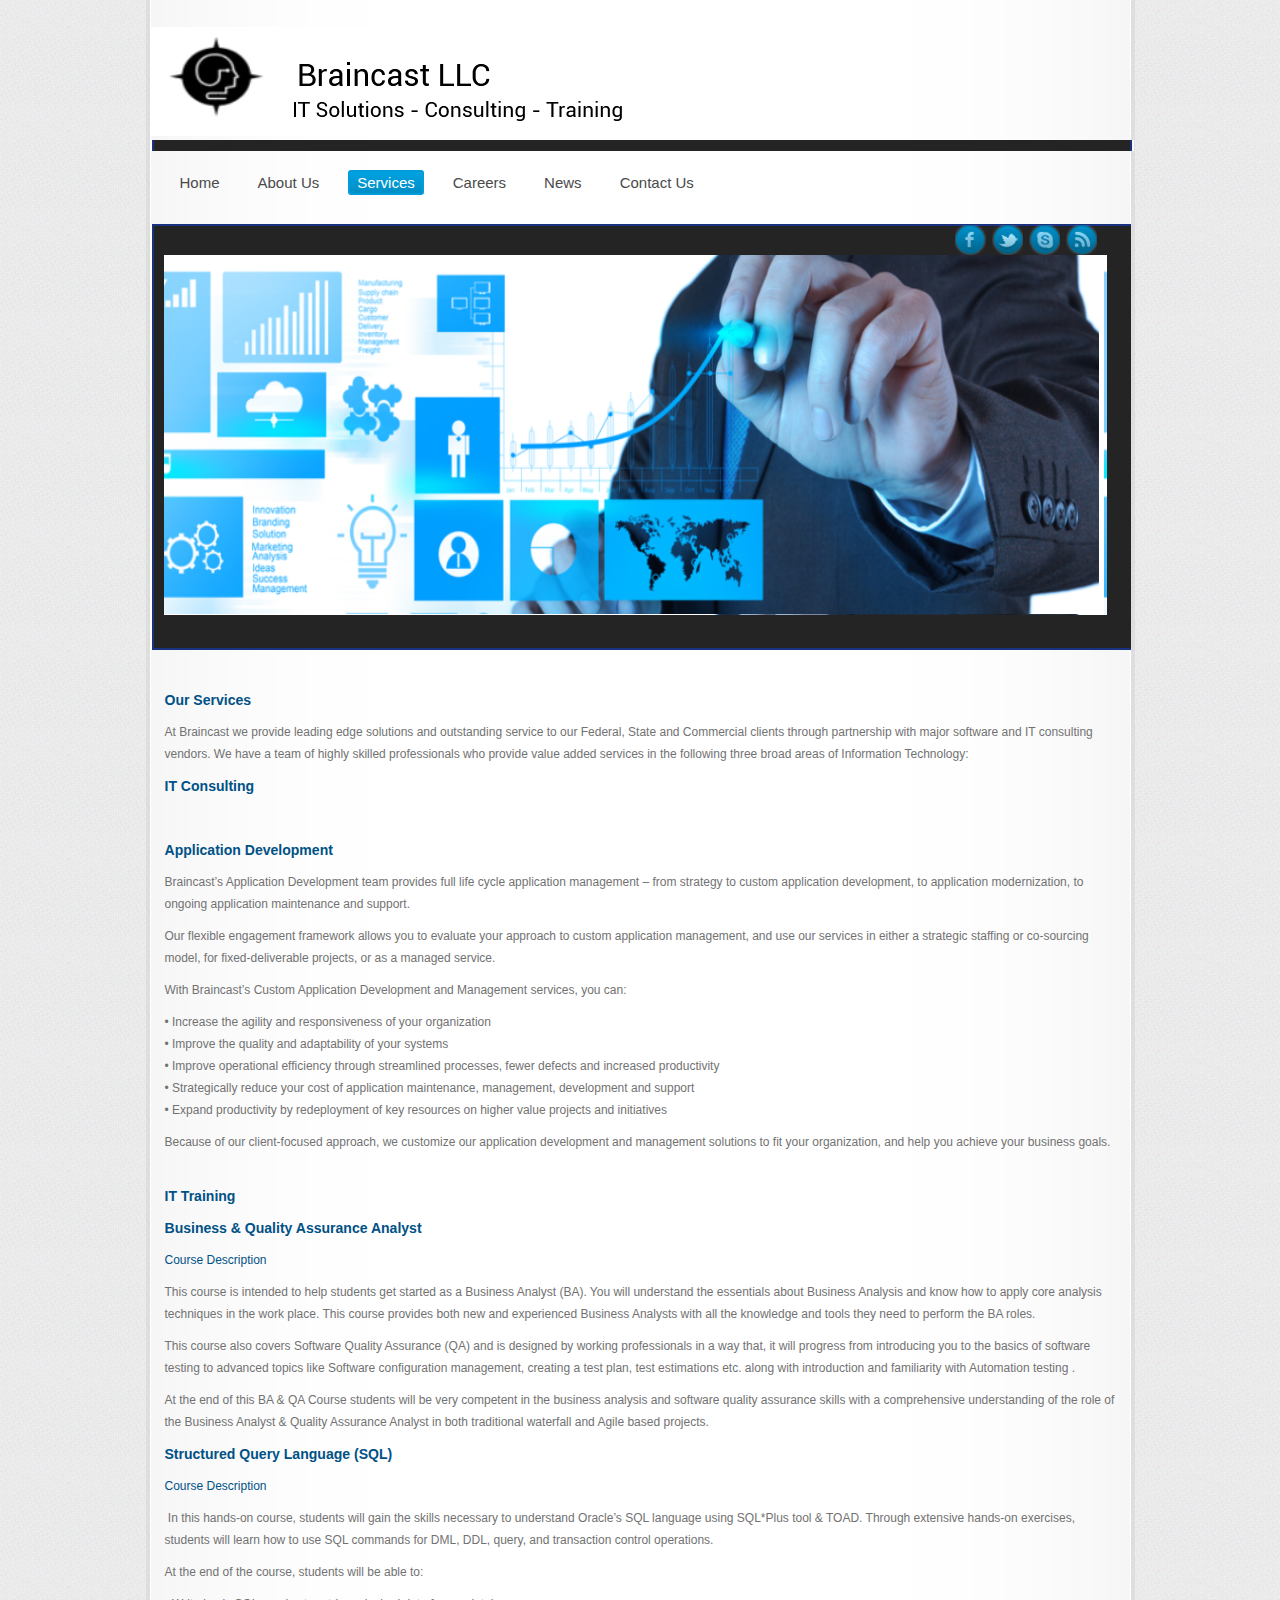
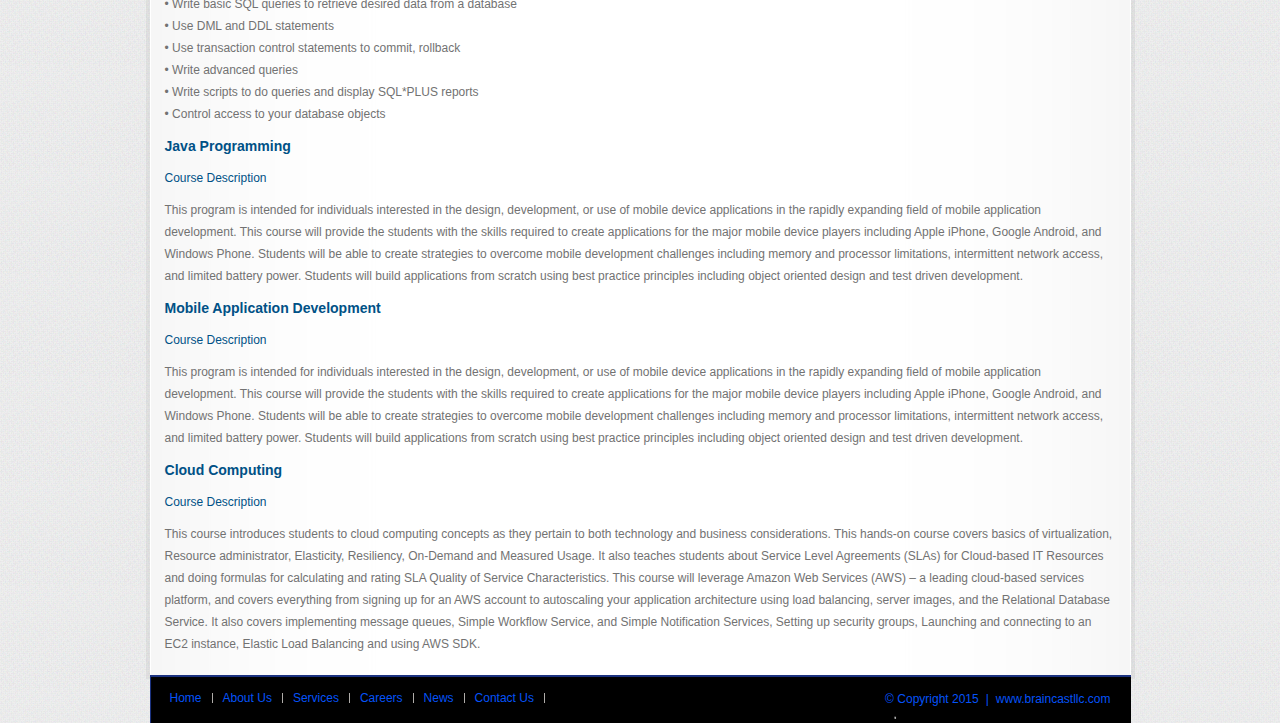
<file: braincastllc.com/Services.html>
﻿<!DOCTYPE html>

<html xmlns="http://www.w3.org/1999/xhtml">

<!-- Mirrored from braincastllc.com/Services.html by HTTrack Website Copier/3.x [XR&CO'2014], Thu, 22 Aug 2024 17:00:56 GMT -->
<head>
    <meta charset="utf-8" />
	<meta name="viewport" content="width=device-width, initial-scale=1, minimum-scale=1, maximum-scale=1, user-scalable=0" />
	<title>Braincast</title>
	<link rel="stylesheet" href="css/style.css" type="text/css" media="all" />
	<link rel="stylesheet" type="text/css" href="css/coin-slider.css" />
<script type="text/javascript" src="js/jquery-1.4.2.min.js"></script>
<script type="text/javascript" src="js/script.js"></script>
<script type="text/javascript" src="js/coin-slider.min.js"></script>
</head>
<body>
    <form id="form1" runat="server">
<!-- wrapper -->
<div id="wrapper">
	<!-- shell -->
	<div class="shell">
		<!-- container -->
		<div class="container">
            <div></div>
			<div style="height: 17px"></div>
            <div style="height: 109px; background-image:url('css/images/braincast.png'); width: 475px; float:left; margin-top:10px;">
                </div>
            <img src="css/images/slider.png" style="height: 11px; width: 984px" /><div style="height: 12px; width: 979px;" >
                <div style="width: 977px; height:3px;   float:left;">
                    <!--#bdd72e-->
                     &nbsp;</div>
             
            </div>
			<div id="navigation">
				<ul>
					<li><a href="index-2.html">Home</a></li>
					<li><a href="AboutUs.html">About Us</a></li>
					<li class="active"><a href="Services.html">Services</a></li>
					<li><a href="Careers.html">Careers</a></li>
					<li><a href="#">News</a></li>
					<li><a href="ContactUs.html">Contact Us</a></li>
				</ul>
				<div class="cl">&nbsp;</div>
			</div>
            <div style="height: 23px"></div>
			<!-- end of navigation -->
			<!-- slider-holder -->
           <div class="slider-holder">
                <div class="slider">
					<div class="socials">
						<a href="#" class="facebook-ico">facebook-ico</a>
						<a href="#" class="twitter-ico">twitter-ico</a>
						<a href="#" class="skype-ico">skype-ico</a>
						<a href="#" class="rss-ico">rss-ico</a>
						<div class="cl">&nbsp;</div>
					</div>
      <div class="slider1"> 
          <div id="coin-slider" style="margin-top:0px;"><a href="#"><img src="css/images/aboutus.png" width="960" alt="" /></a> <a href="#"><img src="css/images/cloud.jpg" width="960" alt="" /></a> <a href="#"><img src="css/images/slide2.jpg" width="960" height="360" alt="" /></a> </div>
 <div class="clr"></div>
      </div>
      </div>
               </div>
               
            <div style="margin-left:15px; margin-right:15px;">
           				<h3><span style="color:#005186;">Our Services</span></h3>
        <p style="height: 10px"></p>
						<p> <span lang="EN">At Braincast we provide leading edge solutions and outstanding service to our Federal, State and Commercial clients through partnership with major software and IT consulting vendors. We have a team of highly skilled professionals who provide value added services in the following three broad areas of Information Technology:&nbsp; </span></p>
	    <p style="height: 10px"></p>
            <div class="col">
                <a id="fragment1_name"></a>
           <h3><span style="color:#005186;">IT Consulting</span></h3>
        <p style="height: 10px"></p>
						<p>&nbsp;</p>
		<p style="height: 10px"></p>          
                       </div>
            <div class="col">
                <a id="fragment2_name"></a>
                       <h3><span style="color:#005186;">Application Development</span></h3>
        <p style="height: 10px"></p>
					<p> <span lang="EN">Braincast’s Application Development team provides full life cycle application management – from strategy to custom application development, to application modernization, to ongoing application maintenance and support.</span></p>
        <p style="height: 10px"></p>
                    <p> <span lang="EN">Our flexible engagement framework allows you to evaluate your approach to custom application management, and use our services in either a strategic staffing or co-sourcing model, for fixed-deliverable projects, or as a managed service.</span></p>
        <p style="height: 10px"></p>
                    <p> <span lang="EN">With Braincast’s Custom Application Development and Management services, you can:</span></p>
        <p style="height: 10px"></p>
                                        •   Increase the agility and responsiveness of your organization <br/>
                                        •	Improve the quality and adaptability of your systems<br/>
                                        •	Improve operational efficiency through streamlined processes, fewer defects and increased productivity<br/>
                                        •	Strategically reduce your cost of application maintenance, management, development and support<br/>
                                        •	Expand productivity by redeployment of key resources on higher value projects and initiatives<br/>
        <p style="height: 10px"></p>
                    <p> <span lang="EN">Because of our client-focused approach, we customize our application development and management solutions to fit your organization, and help you achieve your business goals.
&nbsp; </span></p>
	    <p style="height: 10px"></p>
            </div>
            <div class="col">
                 <a id="fragment3_name"></a>
						<h3><span style="color:#005186;">IT Training</span></h3>
         <p style="height: 10px"></p>
                        <h3><span style="color:#005186;">Business & Quality Assurance Analyst </span></h3>
         <p style="height: 10px"></p>
                        <p> <span style="color:#005186;">Course Description</span></p>
         <p style="height: 10px"></p>
                      <p> <span lang="EN">This course is intended to help students get started as a Business Analyst (BA). You will understand the essentials about Business Analysis and know how to apply core analysis techniques in the work place. This course provides both new and experienced Business Analysts with all the knowledge and tools they need to perform the BA roles.
&nbsp; </span></p>
         <p style="height: 10px"></p>
                      <p> <span lang="EN">This course also covers Software Quality Assurance (QA) and is designed by working professionals in a way that, it will progress from introducing you to the basics of software testing to advanced topics like Software configuration management, creating a test plan, test estimations etc. along with introduction and familiarity with Automation testing .
&nbsp; </span></p>
         <p style="height: 10px"></p>  
                      <p> <span lang="EN">At the end of this BA & QA Course students will be very competent in the business analysis and software quality assurance skills with a comprehensive understanding of the role of the Business Analyst & Quality Assurance Analyst in both traditional waterfall and Agile based projects.
&nbsp; </span></p>
          <p style="height: 10px"></p> 
                       <h3><span style="color:#005186;">Structured Query Language (SQL) </span></h3>
          <p style="height: 10px"></p>
                        <p> <span style="color:#005186;">Course Description</span></p>
          <p style="height: 10px"></p>
                      <p> <span lang="EN">&nbsp;In this hands-on course, students will gain the skills necessary to understand Oracle’s SQL language using SQL*Plus tool & TOAD. Through extensive hands-on exercises, students will learn how to use SQL commands for DML, DDL, query, and transaction control operations.
&nbsp; </span></p>
          <p style="height: 10px"></p>
                      <p> <span lang="EN">At the end of the course, students will be able to:</span></p>
          <p style="height: 10px"></p>           
                                        •   Write basic SQL queries to retrieve desired data from a database <br/>
                                        •	Use DML and DDL statements<br/>
                                        •	Use transaction control statements to commit, rollback <br/>
                                        •	Write advanced queries<br/>
                                        •	Write scripts to do queries and display SQL*PLUS reports<br/>
                                        •	Control access to your database objects<br/>  
          <p style="height: 10px"></p>
                        <h3><span style="color:#005186;">Java Programming </span></h3>
          <p style="height: 10px"></p>
                        <p><span style="color:#005186;">Course Description</span></p>
           <p style="height: 10px"></p>
                      <p> <span lang="EN">This program is intended for individuals interested in the design, development, or use of mobile device applications in the rapidly expanding field of mobile application development. This course will provide the students with the skills required to create applications for the major mobile device players including Apple iPhone, Google Android, and Windows Phone. Students will be able to create strategies to overcome mobile development challenges including memory and processor limitations, intermittent network access, and limited battery power. Students will build applications from scratch using best practice principles including object oriented design and test driven development.
&nbsp; </span></p> 
            <p style="height: 10px"></p>
                         <h3><span style="color:#005186;">Mobile Application Development </span></h3>
            <p style="height: 10px"></p>
                        <p> <span style="color:#005186;">Course Description</span></p>
             <p style="height: 10px"></p>
                      <p> <span lang="EN">This program is intended for individuals interested in the design, development, or use of mobile device applications in the rapidly expanding field of mobile application development. This course will provide the students with the skills required to create applications for the major mobile device players including Apple iPhone, Google Android, and Windows Phone. Students will be able to create strategies to overcome mobile development challenges including memory and processor limitations, intermittent network access, and limited battery power. Students will build applications from scratch using best practice principles including object oriented design and test driven development.
&nbsp; </span></p>
             <p style="height: 10px"></p> 
                     <h3><span style="color:#005186;">Cloud Computing </span></h3>
             <p style="height: 10px"></p>
                       <p><span style="color:#005186;">Course Description</span></p>
              <p style="height: 10px"></p>
                      <p> <span lang="EN">This course introduces students to cloud computing concepts as they pertain to both technology and business considerations. This hands-on course covers basics of virtualization, Resource administrator, Elasticity, Resiliency, On-Demand and Measured Usage.  It also teaches students about Service Level Agreements (SLAs) for Cloud-based IT Resources and doing formulas for calculating and rating SLA Quality of Service Characteristics.  This course will leverage Amazon Web Services (AWS) – a leading cloud-based services platform, and covers everything from signing up for an AWS account to autoscaling your application architecture using load balancing, server images, and the Relational Database Service. It also covers implementing message queues, Simple Workflow Service, and Simple Notification Services, Setting up security groups, Launching and connecting to an EC2 instance, Elastic Load Balancing and using AWS SDK.
&nbsp; </span></p>                   
                 <p style="height: 20px"></p> 
            </div>
     </div>
            </div>
           <!-- footer-->
            <div id="footer" style="background-image:url('css/images/footer.png')"/>
				<div class="footer-nav">
					<ul>
						<li class="active"><a href="index-2.html">Home</a></li>
					<li><a href="AboutUs.html">About Us</a></li>
					<li><a href="Services.html">Services</a></li>
					<li><a href="Careers.html">Careers</a></li>
					<li><a href="News.html">News</a></li>
					<li><a href="ContactUs.html">Contact Us</a></li>
					</ul>
					<div class="cl">&nbsp;</div>
				</div>
				<p class="copy">&copy; Copyright 2015<span>|</span>www.braincastllc.com <a href="#" target="_blank"></a></p>
				<div class="cl">&nbsp;</div>
            </div>
        </div>
    
        </form>
</body>

<!-- Mirrored from braincastllc.com/Services.html by HTTrack Website Copier/3.x [XR&CO'2014], Thu, 22 Aug 2024 17:00:56 GMT -->
</html>
</file>
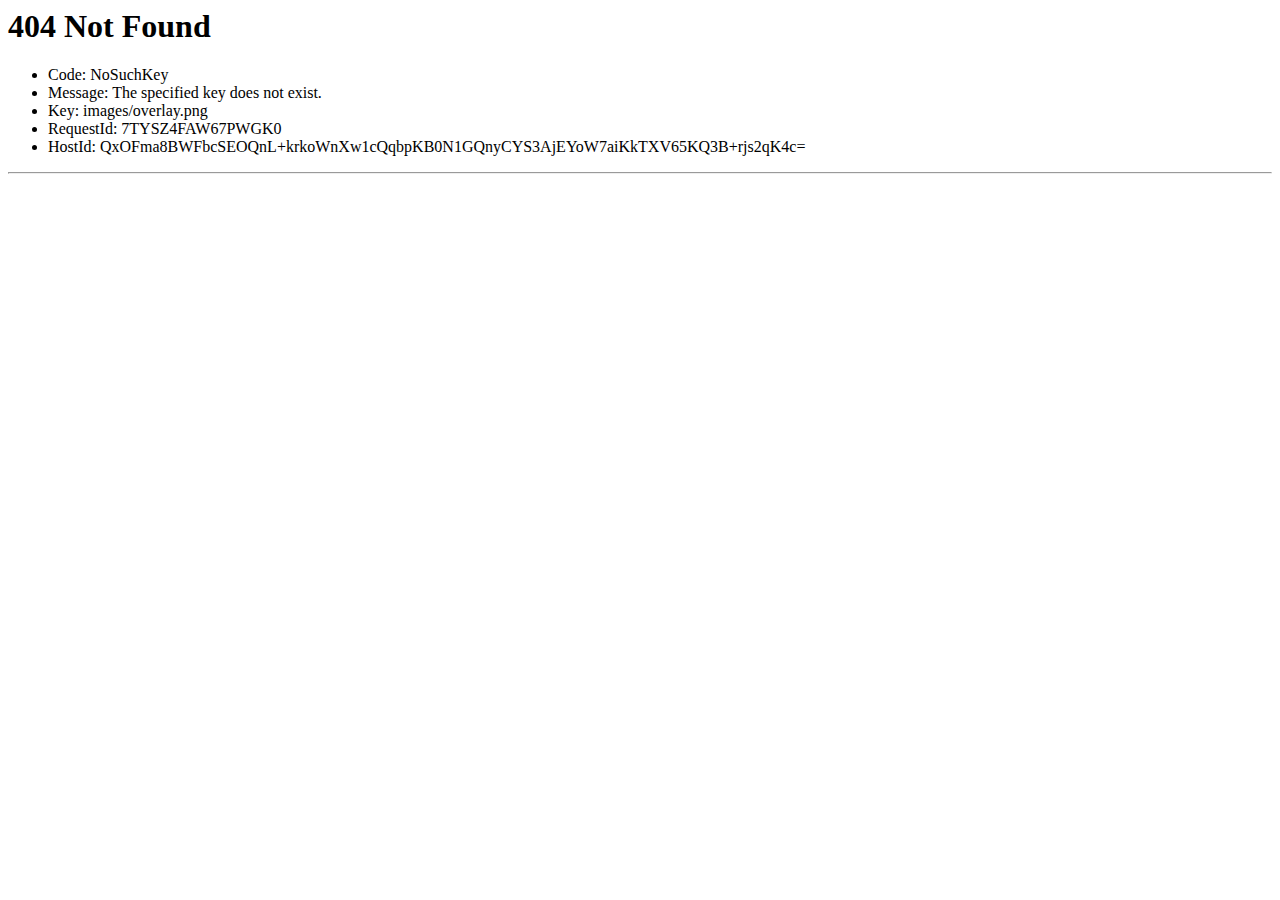
<file: braincastllc.com/images/overlay.html>
<html>
<head><title>404 Not Found</title></head>
<body>
<h1>404 Not Found</h1>
<ul>
<li>Code: NoSuchKey</li>
<li>Message: The specified key does not exist.</li>
<li>Key: images/overlay.png</li>
<li>RequestId: 7TYSZ4FAW67PWGK0</li>
<li>HostId: QxOFma8BWFbcSEOQnL+krkoWnXw1cQqbpKB0N1GQnyCYS3AjEYoW7aiKkTXV65KQ3B+rjs2qK4c=</li>
</ul>
<hr/>
</body>
</html>
</file>
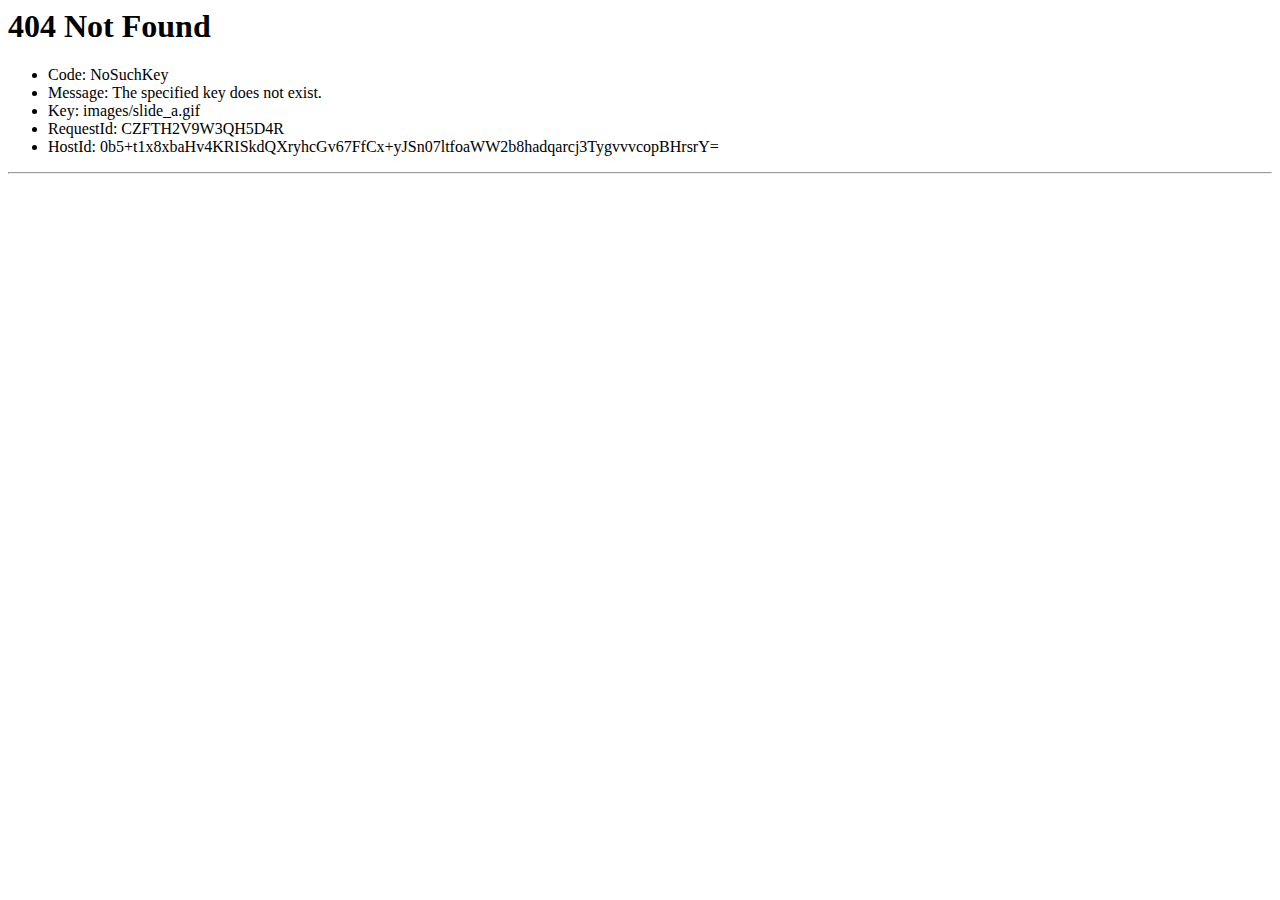
<file: braincastllc.com/images/slide_a.html>
<html>
<head><title>404 Not Found</title></head>
<body>
<h1>404 Not Found</h1>
<ul>
<li>Code: NoSuchKey</li>
<li>Message: The specified key does not exist.</li>
<li>Key: images/slide_a.gif</li>
<li>RequestId: CZFTH2V9W3QH5D4R</li>
<li>HostId: 0b5+t1x8xbaHv4KRISkdQXryhcGv67FfCx+yJSn07ltfoaWW2b8hadqarcj3TygvvvcopBHrsrY=</li>
</ul>
<hr/>
</body>
</html>
</file>
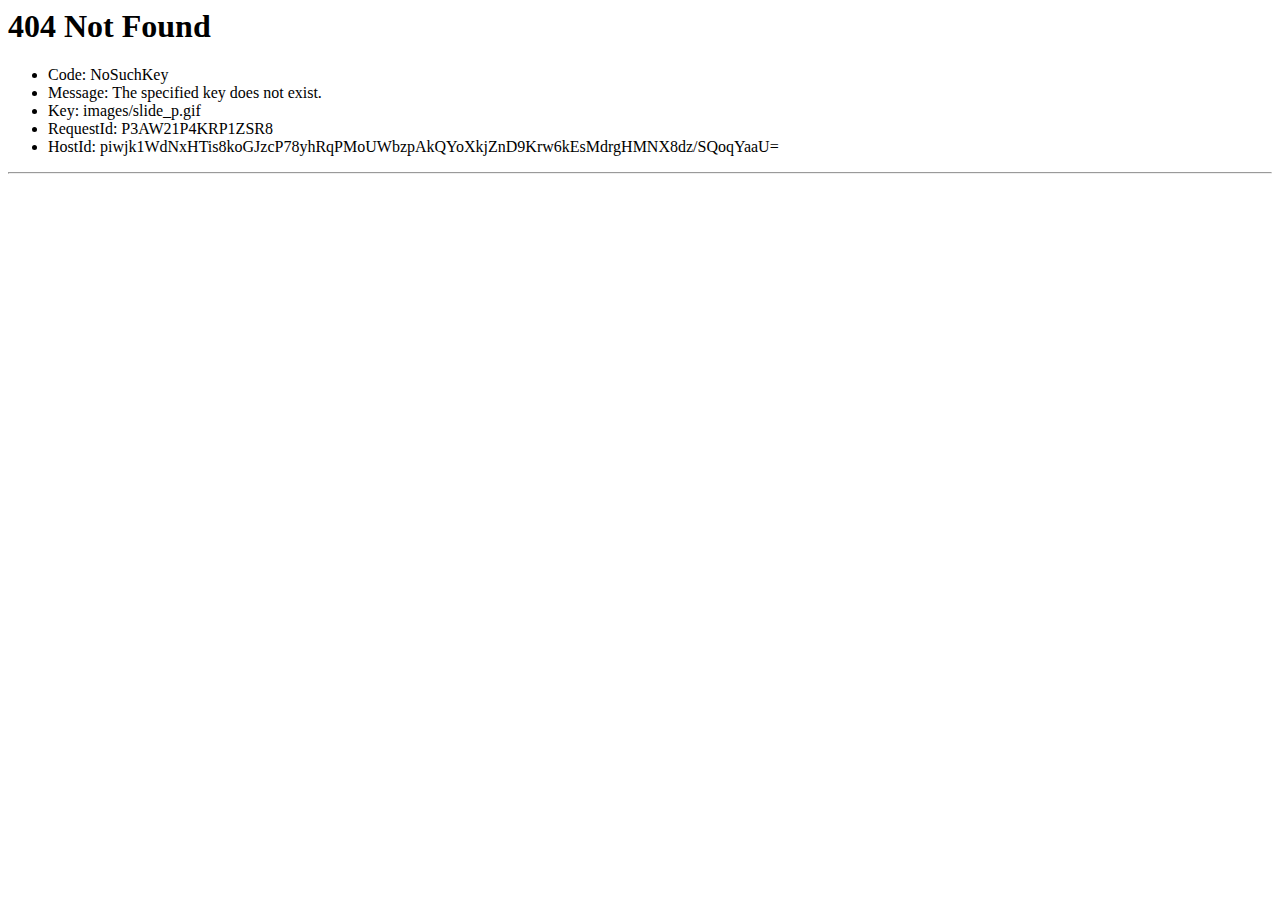
<file: braincastllc.com/images/slide_p.html>
<html>
<head><title>404 Not Found</title></head>
<body>
<h1>404 Not Found</h1>
<ul>
<li>Code: NoSuchKey</li>
<li>Message: The specified key does not exist.</li>
<li>Key: images/slide_p.gif</li>
<li>RequestId: P3AW21P4KRP1ZSR8</li>
<li>HostId: piwjk1WdNxHTis8koGJzcP78yhRqPMoUWbzpAkQYoXkjZnD9Krw6kEsMdrgHMNX8dz/SQoqYaaU=</li>
</ul>
<hr/>
</body>
</html>
</file>
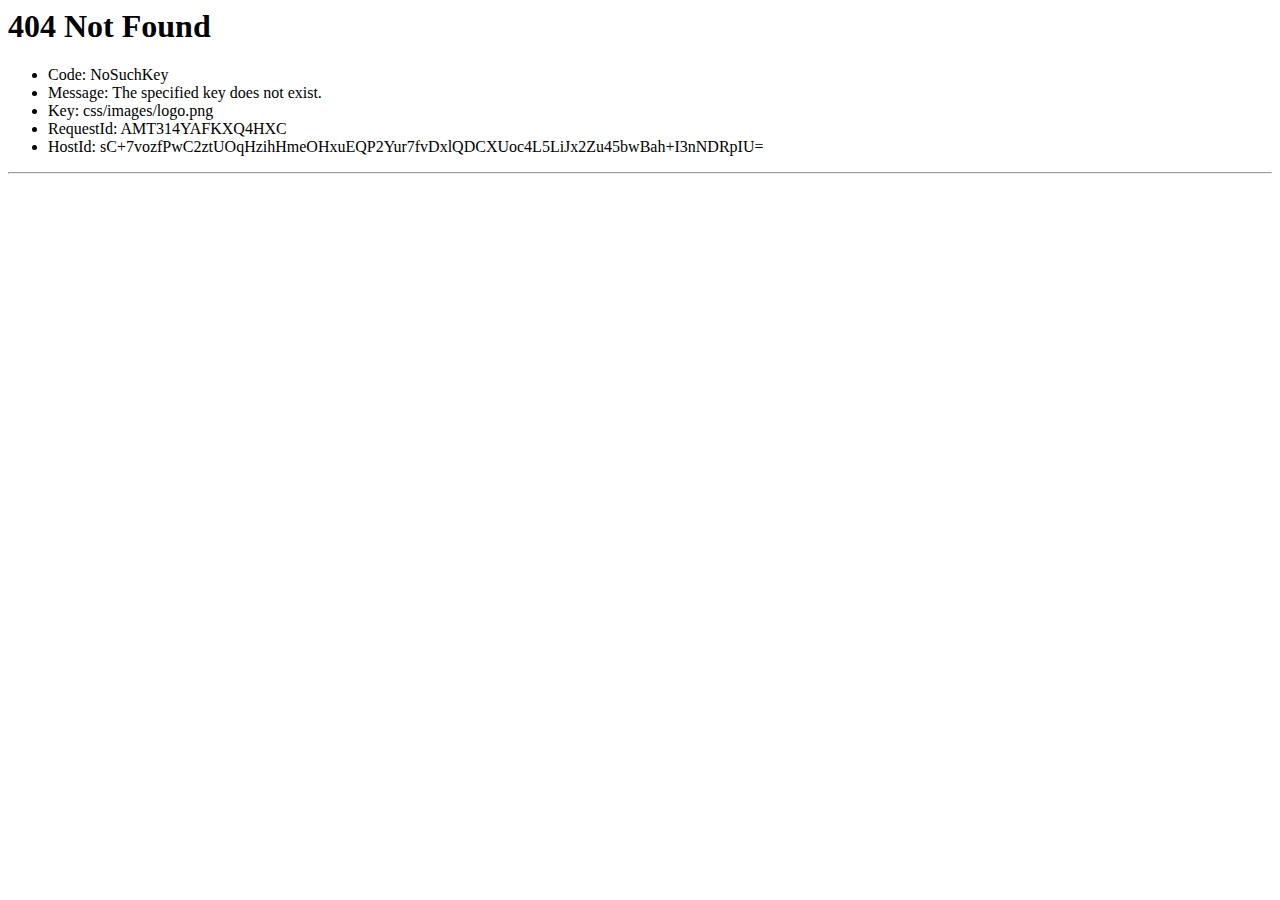
<file: braincastllc.com/css/images/logo.html>
<html>
<head><title>404 Not Found</title></head>
<body>
<h1>404 Not Found</h1>
<ul>
<li>Code: NoSuchKey</li>
<li>Message: The specified key does not exist.</li>
<li>Key: css/images/logo.png</li>
<li>RequestId: AMT314YAFKXQ4HXC</li>
<li>HostId: sC+7vozfPwC2ztUOqHzihHmeOHxuEQP2Yur7fvDxlQDCXUoc4L5LiJx2Zu45bwBah+I3nNDRpIU=</li>
</ul>
<hr/>
</body>
</html>
</file>
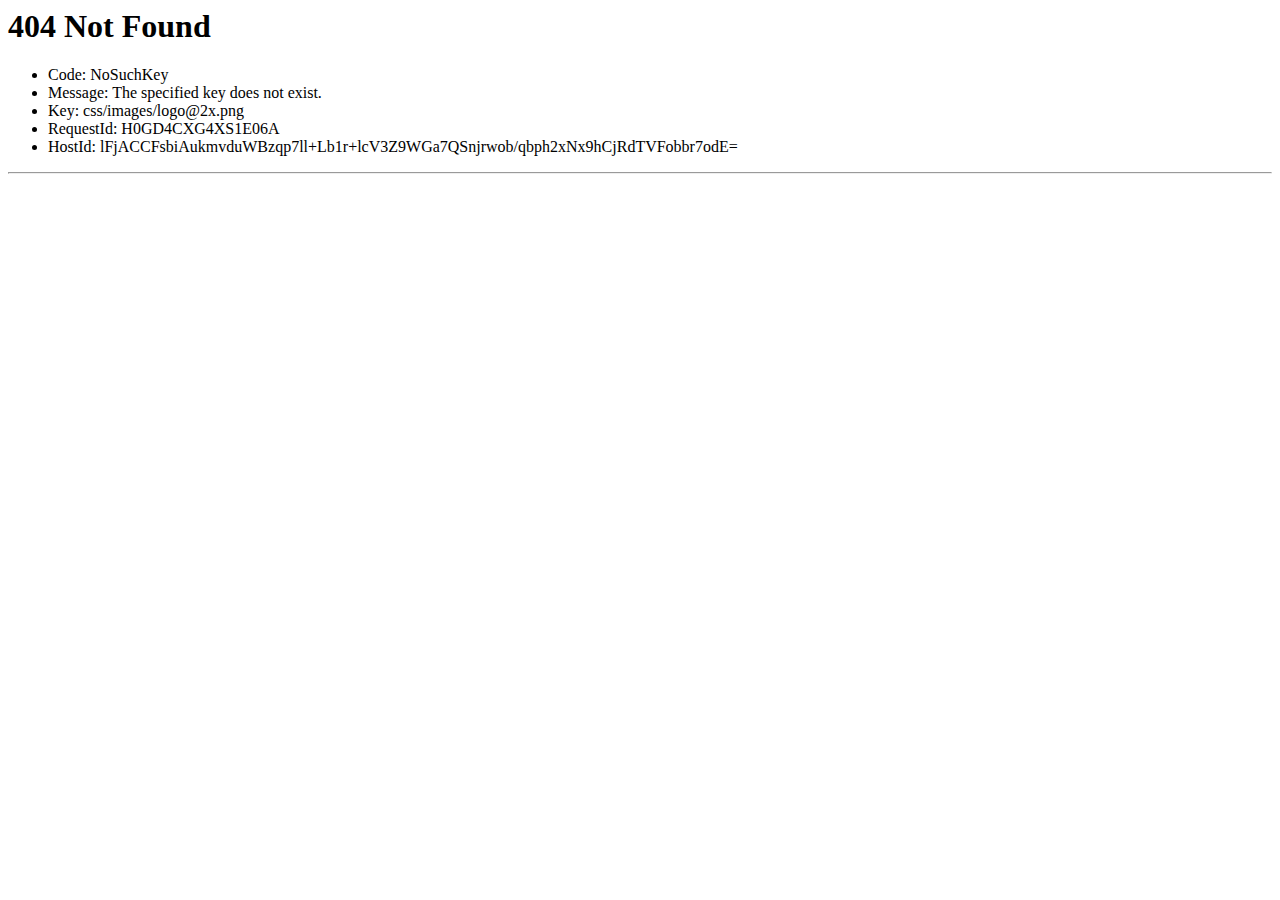
<file: braincastllc.com/css/images/logo@2x.html>
<html>
<head><title>404 Not Found</title></head>
<body>
<h1>404 Not Found</h1>
<ul>
<li>Code: NoSuchKey</li>
<li>Message: The specified key does not exist.</li>
<li>Key: css/images/logo@2x.png</li>
<li>RequestId: H0GD4CXG4XS1E06A</li>
<li>HostId: lFjACCFsbiAukmvduWBzqp7ll+Lb1r+lcV3Z9WGa7QSnjrwob/qbph2xNx9hCjRdTVFobbr7odE=</li>
</ul>
<hr/>
</body>
</html>
</file>
<file: braincastllc.com/css/style.css>
* { margin: 0px 0 0 0; 
padding: 0; outline: 0; }

body, html { height: 100%; }

body {
    font-size: 12px;
    line-height: 22px;
    font-family: verdana, arial, sans-serif;
    color: #727272;
    background: url(images/body-pattern.png) repeat 0 0;
    min-width: 100%;
}

/*font-family: 'Raleway', sans-serif;*/

a { color: #00acef; text-decoration: none; cursor: pointer; }
a:hover { text-decoration: underline; }
a img { border-style: none;
    border-color: inherit;
    border-width: 0;
    width: 975px;
    height: 382px;
}

article, aside, details, footer, header, menu, nav, section { display: block; }
input, textarea, select { font-size: 12px; font-family: arial, sans-serif;
    width: 107px;
}
textarea { overflow: auto; }

.cl { display: block; height: 0; font-size: 0; line-height: 0; text-indent: -4000px; clear: both; }
.notext { font-size: 0; line-height: 0; text-indent: -4000px; }
.left, .alignleft { float: left; display: inline; }
.right, .alignright { float: right; display: inline; }

.shell { width: 981px; margin: 0 auto; }
.container { background: url(images/container.png) repeat-y center 0; box-shadow: 0px 0px 0px 4px rgba(0,0,0,0.05); -moz-box-shadow: 0px 0px 0px 4px rgba(0,0,0,0.05); -webkit-box-shadow: 0px 0px 0px 4px rgba(0,0,0,0.05); -o-box-shadow: 0px 0px 0px 4px rgba(0,0,0,0.05);  }


#header { margin-bottom: 15px;  position: relative; padding-top: 25px;  height: 43px; background: url(images/border-title.png) repeat-x 0 bottom; }
#logo { width: 129px; font-size: 0; line-height: 0; position:absolute; top: 23px; left: 21px;
    right: 831px;
}
#logo a { height: 26px; display: block; background: url(images/logo.html) no-repeat 0 0; text-indent: -4000px; }
.search { width: 210px; margin-left: auto; padding-right: 21px; }
.search input.field { float:left; width: 166px; padding:0 8px; height: 24px; line-height: 24px;  border: 1px solid #d3d3d3; font-size: 11px; color:#bebebe; background: #ededed; border-radius: 5px; -moz-border-radius: 5px; -webkit-border-radius: 5px; -o-border-radius: 5px; }
.search input.search-btn { float:left;  font-size: 0; line-height: 0; text-indent: -4000px; cursor: pointer; width: 20px; height: 26px; border: 0; background: url(images/search-ico.png) no-repeat 0 0; }

#navigation { padding:0 21px;  margin-bottom: 15px; }
#navigation ul { list-style:none; list-style-position: outside; }
#navigation ul li { padding: 0 10px; float: left; font-family: 'Raleway', sans-serif; font-size: 15px; font-weight: 500; }
#navigation ul li:first-child { padding-left: 0; }
#navigation ul li a { color: #4a4a4a; padding: 0 7px; display:block; height: 21px; line-height: 21px; border: 2px solid transparent; border-radius: 3px; -moz-border-radius: 3px; -webkit-border-radius: 3px; -o-border-radius: 3px; }
#navigation ul li.active a,
#navigation ul li a:hover { border: 2px solid #029cdb;  background: url(images/nav-btn.png) repeat-x 0 0; color:#fff; text-decoration: none; }
#navigation a.nav-btn { display:none; }

.slider-holder {
    position: relative;
    margin-bottom: 30px;
    top: -9px;
    left: 0px;
    height: 426px;
    width: 981px;
    background-image: url('images/slider.png');
}

.slider { background: url() no-repeat 0 0; width: 922px; 
height: 434px; 
position:relative; overflow: hidden; padding:0 21px;
    top: -17px;
    left: 14px;
   
}
.slider ul { list-style:none; list-style-position: outside; }
.slider ul li { float: left; width: 938px; height: 417px; }
.slider .slide-cnt { width: 450px; height: 220px; position:relative; overflow: hidden; float: right; padding-top: 30px;  }

.slider h4 { color:#fff; font-size: 16px; font-family: 'Raleway', sans-serif;  font-weight: 500; text-shadow: rgba(0,0,0,0.5) 0px 1px 0px; text-transform: uppercase; }
.slider h2 { color:#f8f8f8; font-family: 'Raleway', sans-serif; font-size: 56px; line-height:56px; padding-bottom: 12px; font-weight: 700; text-shadow: rgba(0,0,0,0.5) 0px 1px 0px; }
.slider p { color:#fff; }
.slider p a { color:#fff; text-decoration: underline; }
.slider p a:hover { text-decoration: none; }

.slider img { float:left; margin-right:0px; 
margin-left: 2px;
    width: 298px;
}
.slider .socials { width: 158px; margin-left: auto; padding-top:18px;  }
.slider .socials a { width: 31px; height: 30px; float:left; margin-left: 6px;  background: url(images/socials.png) no-repeat 0 0; font-size: 0; line-height: 0; text-indent: -4000px; }

.slider .socials a.facebook-ico { background-position: 0 0; }
.slider .socials a.facebook-ico:hover { background-position:0 bottom; }

.slider .socials a.twitter-ico { background-position:-37px 0; }
.slider .socials a.twitter-ico:hover { background-position:-37px bottom; }

.slider .socials a.skype-ico { background-position:-75px 0; }
.slider .socials a.skype-ico:hover { background-position:-75px bottom; }

.slider .socials a.rss-ico { background-position: -114px 0; }
.slider .socials a.rss-ico:hover { background-position: -114px bottom; }
.slider1 {
	padding:0 0 10px;
	background:url(images/slider_bg.gif) repeat-x left bottom;
}

#thumbs-wrapper { width: 434px; padding: 0 20px; position: absolute; bottom: 18px; right: 21px; overflow: hidden; }
#thumbs-wrapper a#prev { width: 12px; height: 17px; position:absolute; top: 50%; margin-top: -8px; left: 0; background: url(images/left-arr.png) no-repeat 0 0;}
#thumbs-wrapper a#next { width: 12px; height: 17px; position: absolute; top: 50%; margin-top: -8px; right: 0px; background: url(images/right-arr.png) no-repeat 0 0; }
#thumbs { height: 80px; width: 434px; position:relative; overflow: hidden; padding-top:7px; }
#thumbs a { margin-bottom:8px; width: 94px; height: 69px; margin-right: 8px; float:left; background: #fff; padding: 3px; border-radius: 4px; -moz-border-radius: 4px; -webkit-border-radius: 4px; -o-border-radius: 4px; border: 1px solid #d5d5d5; }
#thumbs a img { width: 94px; height: 69px; float:left; }

#thumbs a.selected { height: 76px; position:relative; margin-top: -7px; opacity: 1; } 
#thumbs a.selected img { height: 76px; }

.main { padding:0 20px; }

.featured { background: #f1f1f1; border: 1px solid #e5e5e5; padding: 10px 213px 10px 18px; margin-bottom: 42px;  position: relative; border-radius: 5px; -moz-border-radius: 5px; -webkit-border-radius: 5px; -o-border-radius: 5px; }
.featured h4 { font-family: 'Raleway', sans-serif;  line-height: 43px; font-size: 17px; color:#4a4a4a; font-weight:400; }
.featured h4 strong { color:#00acef; font-weight: 600; }
.featured a.blue-btn { background: url(images/blue-btn.png) repeat 0 0; width: 189px; height: 39px; text-shadow: rgba(0,0,0,0.5) 0px 1px 0px;  position: absolute; top: 50%; margin-top: -20px;  right: 9px; display: block; font-size: 16px; font-weight: 500; color:#fff; text-align: center; line-height: 39px; border: 2px solid #0a7fb5; border-radius: 6px; -moz-border-radius: 6px; -webkit-border-radius: 6px; -o-border-radius: 6px; text-decoration: none; font-weight: 500; font-family: 'Raleway', sans-serif; text-shadow: rgba(0,0,0,0.5) 0px 1px 1px;
}
.featured a.blue-btn:hover { background-position:0 bottom; }

.main h3 { font-size: 16px; font-family: 'Raleway', sans-serif; color:#4a4a4a; font-weight: 500; padding-bottom: 12px; margin-bottom: 8px; background: url(images/border-title.png) repeat-x 0 bottom;}
.main h5 { font-size: 12px; }
.main h5 { padding-bottom: 10px; }
.main a.more { background: url(images/blue-arr.png) no-repeat 0 6px; text-decoration: underline; padding-left: 8px; font-weight: 500; font-family: 'Raleway', sans-serif; }
.main a:hover { text-decoration: none; }

.main .cols { padding-bottom: 38px;  }
.main .cols .col { float:left; width: 260px; 
padding-right: 40px;
    height: 321px;
}
.main .cols .col.last { padding-right: 0; }
.main .cols .col img.left { margin-right: 24px; margin-bottom:10px;  }
.main .cols .col a { text-decoration: underline; }
.main .cols .col ul { list-style:none; list-style-position: outside; }
.main .cols .col ul li { padding: 10px 10px 12px; background: url(images/border-title.png) repeat-x 0 bottom; font-family: 'Raleway', sans-serif; font-weight:600;
    height: 9px;
}
.main .cols .col ul li.odd { background-color:#f6f6f6;  }
.main .cols .col ul li a { padding: 0px 10px; display:block; background: url(images/bullet.png) no-repeat 0px 9px; }
.main .cols .col ul li.first { padding-top:2px; }

.main .entries { background: url(images/entries.png) repeat-y 0 0; position:relative; margin: 0 -20px; padding: 20px; margin-bottom: 1px; border-bottom: 1px solid #e8e8e8;  }
.main .entries h3 { margin-bottom: 15px;  background: url(images/entry-title.png) repeat-x 0 bottom; }
.main .entries .entry { width: 453px; 
float:left; padding-right: 40px;
    height: 164px;
}
.main .entries .entry.last { padding-right:0; }
.main .entries .entry p.meta { color: #cbcbcb; }
.main .entries .entry p.meta a { color: #cbcbcb; }
.main .entries .entry-inner { padding-bottom: 18px; margin-bottom: 16px; background: url(images/entry-title.png) repeat-x 0 bottom; }
.main .entries .entry .date { margin-right: 15px;  position: relative; float:left; padding: 14px 12px; width: 40px; height: 34px; background: url(images/date-ico.png) no-repeat 0 0; } 

.main .entries .entry .date strong { color:#00acef; font-size: 22px; line-height: 22px; font-family: arial, sans-serif; font-weight: bold; display:block; }
.main .entries .entry .date span { font-weight: bold; font-size: 9px; color:#c6c6c6; position:relative; margin-top: 0px; display:block; line-height:9px;  }
.main .entries .entry .date em { -webkit-transform: rotate(-90deg); line-height: 12px;
-moz-transform: rotate(-90deg);	 font-weight: bold; font-style: normal; width: 12px;  color:#bdbdbd; font-size: 12px; position:absolute; bottom: 20px; left: 41px; }

.testimonials { padding-bottom: 30px; }
.testimonials p { font-style: italic; font-family: georgia ,arial, serif; font-size: 14px; color:#898989; }
.testimonials p strong { font-size: 43px; position:relative; bottom: -19px; font-weight: normal; padding-right: 4px;  }
.testimonials p.author { font-size: 12px; text-align: right; }
.testimonials p.author strong { font-size: 12px; bottom: 0; font-weight:bold;  }

#footer { background: url(images/footer-border.png) repeat-x 0 0; padding: 18px 20px 18px 10px; }
.footer-nav { float: left; }
.footer-nav ul { list-style:none; list-style-position: outside; }
.footer-nav ul li { float: left; border-right: 1px solid #afaca9;  padding:0 10px; font-size: 12px; line-height: 10px; }
.footer-nav ul li a { color: #0553f9; }
.footer-nav ul li a:hover { color: #ff0000; text-decoration: none; }
.footer-nav ul li.last { border-right: 0; }

#footer p.copy { font-size: 12px; color:#0553f9; line-height: 12px; float: right; }
#footer p.copy a { font-size: 12px; color:#00acef;  line-height: 12px; text-decoration: underline; }
#footer p.copy a:hover { text-decoration: none; }
#footer p.copy span { padding:0 7px; }

/* ipad portrait */
@media only screen and ( min-width: 768px) and ( max-width: 981px ) {
	body { width: auto; }
	.shell { width: auto; width: 768px; }

	.container { background-image:url(images/container-tablet.png); }
	.slider { width: 725px; height: 366px; background-image:url(images/slider-tablet.png); }
	.slider ul li { width: 724px; }
	.slider img { width: 316px; height: 286px; margin-left: 0; margin-right: 20px;  }
	.slider h3 { font-size:16px; }
	.slider h2 { font-size: 47px; line-height: 54px; } 
	.slider .slide-cnt { width: 380px; height: 190px; }

	#thumbs-wrapper { width: 356px; }
	#thumbs a { width: 75px; height: 56px; }
	#thumbs a.selected { width: 75px; height: 65px; }
	#thumbs a.selected img { width: 75px; height: 65px; }
	#thumbs a img { width: 75px; height: 56px; }

	.featured h4  { font-size: 16px; line-height: 28px; }

	.main .cols .col { width: 222px; padding-right: 30px; }
	.main .cols .col img.left { float: none; display: block; margin:0 auto 12px; }

	.main .entries { background-image:url(images/entries-tablet.png);  }
	.main .entries .entry { width: 225px; padding-right: 24px;  }
	.main .entries .entry img { width: 100%; }
	.main .entries .entry .cnt {  height:100%; overflow: hidden; }

	.footer-nav { float:none; display: block; padding-bottom: 12px; }
	#footer p.copy { float: none; display:block; padding-left: 10px;  }
}

/* mobile*/
@media only screen and ( max-width: 640px) { 
	body { width: auto; }

	.search { display:none; }
	#logo { position:relative; margin:0 auto; top: 0px; left:0;  }
	
	#header { background: transparent; margin-bottom:0; }

	#navigation { position:relative; z-index: 100; padding:0 0px; margin:0 10px;  }
	#navigation a.nav-btn {  margin-bottom: 15px; text-decoration: none; padding:0 36px 0 10px; line-height:30px;  display:block; background: url(images/navigation.png) repeat-x 0 0; height: 30px; position: relative; }
	#navigation a.nav-btn span { background: url(images/dd-nav-arrs.png) no-repeat 0 bottom; width: 20px; height: 15px;  position:absolute; top: 8px; right: 12px; }
	#navigation a.nav-btn.active span { background-position:0 0; }

	#navigation ul { display:none;  position: absolute; top: 30px; left: 0; width: 100%; }	
	#navigation ul li { float:none; height: 30px; border-top: 1px solid #fff; display:block; padding:0 0 0 0; background: url(images/navigation.png) repeat-x 0 0; }
	#navigation ul li a { border: 0; line-height:30px;  float:none; height: 30px; display: block; font-size: 14px; padding-left: 20px; padding-right: 20px; width:100%; border-radius: 0px; -moz-border-radius: 0px; -webkit-border-radius: 0px; -o-border-radius: 0px; box-sizing:border-box; -moz-box-sizing:border-box; -webkit-box-sizing:border-box; }	
	#navigation ul li a:hover { background-image:url(images/blue-btn.png); border:0;  }
	#navigation ul li.active span { background: transparent; border:0; }
	#navigation ul li.first { display:none; }

	.shell { width: 320px; }
	.container { background-image: url(images/container-mobile.png); width: 320px; }
	.main { padding:0 10px; }
	.slider ul li { width: 724px; }
	.slider img { width: 316px; height: 286px; float:none; display:block;  margin: 0 auto; }
	.slider h3 { font-size:16px; }
	.slider h2 { font-size: 47px; line-height: 54px; } 
	.slider .slide-cnt { width: 380px; height: 190px; float:none; display:block; }

	#thumbs-wrapper { display: none; }

	.slider-holder { width: 320px; margin:0 auto; }
	.slider { background-image:url(images/slider-mobile.png); padding:0 10px; width:300px;  margin:0 auto;   height: 388px;}
	.slider .slide-cnt { width: 300px;  float:none; display:block; padding-top: 12px; }
	.slider h4 { display:none; }
	.slider h2 { font-size: 38px; text-align: center; }
	.slider p { color:#cee7f1; }
	.slider ul li { width: 300px; }
	.slider .socials { display:none; }
	.slider img { float:none; display:block; margin:0 auto; width: 194px; height: 178px; }

	.slider .arrs a { position:absolute; top: 250px; z-index: 30; background: url(images/slider-arr.png) no-repeat 0 0; width: 26px; height: 37px; }
	.slider .arrs a.prev-arr { left: 10px; background-position:0 0; }
	.slider .arrs a.next-arr { right: 10px; background-position: right 0; }

	.main .cols .col { padding-bottom: 20px; float:none; display:block;padding-right:0; width: auto;  } 
	.main .cols .col img.left { float:none; display:block; margin: 0 auto;  }
 	.main .entries { margin:0 -10px;  }
	.main .entries .entry { width: auto; padding-right:0; float:none; display:block; margin-bottom:14px;  }
	
	.featured h4 { line-height: 26px; padding-bottom: 6px; }
	.featured a.blue-btn { float: none; display:block; right:0; left:0;  position:relative; margin: 0 auto; top:0;  width: 260px; }
	.featured { padding: 10px; }
	
	#footer { padding-left: 0; padding-right:0;  }
	.footer-nav { float:none; display:block; height: 12px; margin:0 auto; width: 310px; padding-bottom: 8px; text-transform: uppercase; }
	.footer-nav ul li { font-size: 8px; border-right:0; padding:0 2px; }
	#footer p.copy { font-size: 8px; text-align:center; float:none; display:block; }
}


@media only screen and ( max-width: 767px) and (-webkit-min-device-pixel-ratio: 1.5), only screen and (min--moz-device-pixel-ratio: 1.5), only screen and (min-resolution: 240dpi) { 
	#navigation a.nav-btn { background-image:url(images/navigation%402x.png); -webkit-background-size: 2px 30px; -moz-background-size: 2px 30px; background-size: 2px 30px;   }
	#navigation a.nav-btn span { background-image:url(images/dd-nav-arrs%402x.png); -webkit-background-size: 20px 29px; -moz-background-size: 20px 29px; background-size: 20px 29px;  }
	.slider { background-image:url(images/slider-mobile%402x.png);  -webkit-background-size: 320px 388px; -moz-background-size: 320px 388px; background-size: 320px 388px;  }
	.slider .arrs a { background-image:url(images/slider-arr%402x.png); -webkit-background-size: 53px 37px; -moz-background-size: 53px 37px; background-size: 53px 37px; }
	#logo a { background-image:url(images/logo%402x.html); -webkit-background-size: 125px 26px; -moz-background-size: 125px 26px; background-size: 125px 26px;  }
}
</file>
<file: braincastllc.com/css/coin-slider.css>
/*
	Coin Slider jQuery plugin CSS styles
	http://workshop.rs/projects/coin-slider
*/
.coin-slider {
	padding:0;
	overflow:hidden;
	zoom:1;
	position:relative;
	float:right;
}
.coin-slider a {
	text-decoration:none;
	outline:none;
	border:none;
}
/* buttons for switching */
.cs-buttons {
	margin:16px 0 0;
	padding:0;
	font-size:0;
	float:left;
}
.cs-buttons a {
	margin:0 2px;
	width:20px;
	height:20px;
	float:left;
	color:#fff;
	text-indent:-10000px;
	background:url(../images/slide_p.html) no-repeat center center;
}
.cs-buttons a.cs-active {
	color:#fff;
	background-image:url(../images/slide_a.html);
}
/* text in slider */
.cs-title {
	padding:16px 60px 16px 24px;
	width:876px;
	color:#fff;
	font-size:15px;
	line-height:1.5em;
	background:url(../images/overlay.html) repeat left top;
}
/* buttons Next and Prew */
.cs-prev, .cs-next {
	background:url(../images/overlay.html) repeat left top;
	color:#fff;
	padding:0px 10px;
}
</file>
